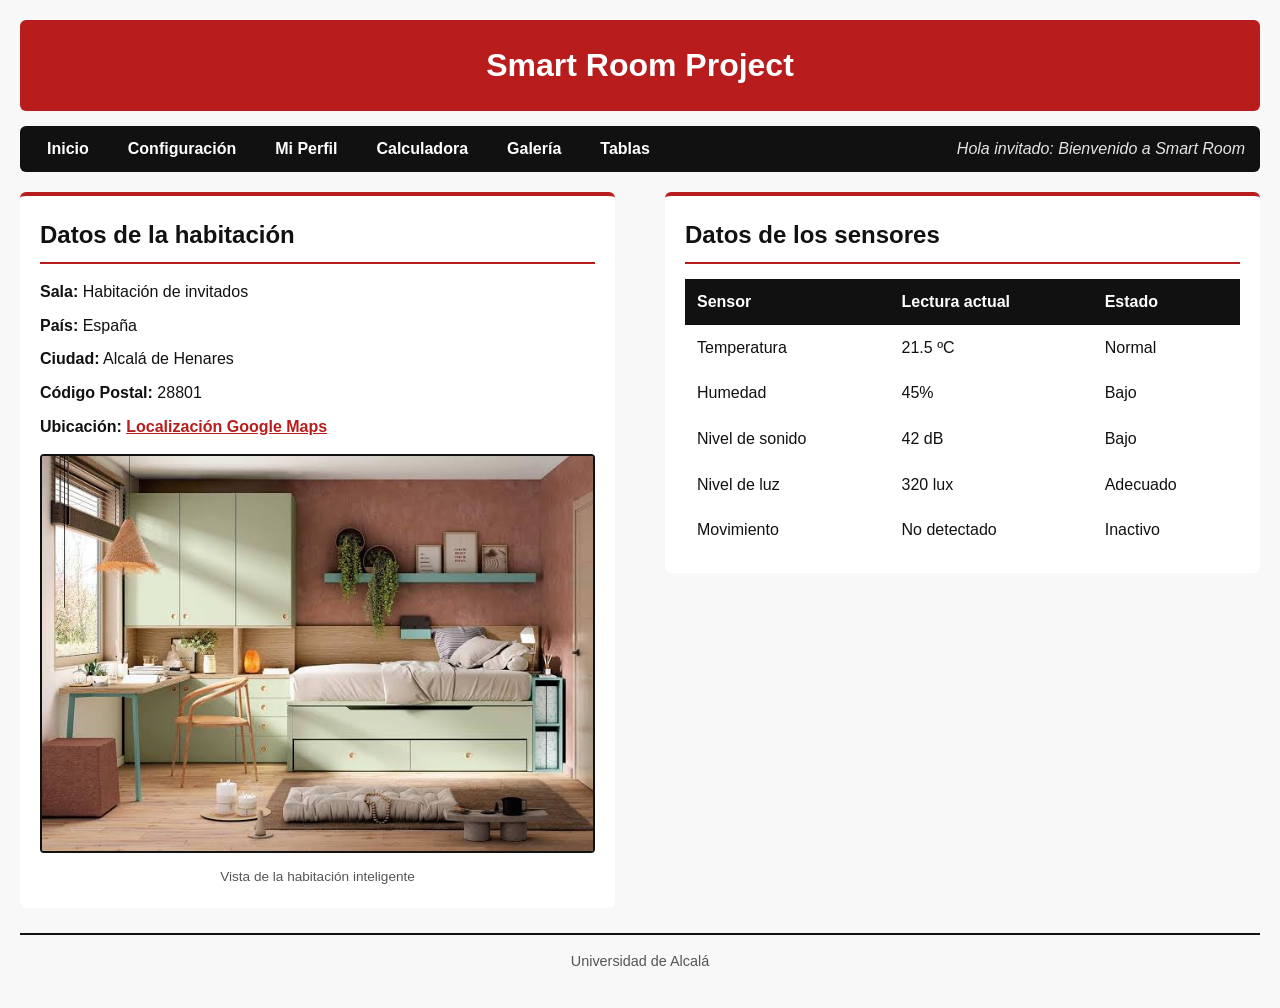
<file: index.html>
<!DOCTYPE html>
<html lang="es"> <!-- Configuramos el idioma de la web para que se use el Español-->
<head>
  <meta charset="UTF-8"> <!--Permite utilizar la codificación UTF-8 para soportar tildes y caracteres especiales -->
  <!--Configuracion de la ventana grafica-->
  <!--Con viewport adaptamos el ancho de la pagina al ancho del dispositivo y despues establecemos el nivel de zoom al 100% por defecto-->
  <meta name="viewport" content="width=device-width, initial-scale=1.0">
  <!--Metadato de descripcion-->
  <!--Proporcionamos un breve resumen del contenido del sitio web-->
  <meta name="description" content="Diseño de una habitacion con sensores">
  <!--Titulo del documento-->
  <title>Smart Room Project</title>
  <!--Enlace a la hoja de estilos externa-->
  <!--Conectamos este archivo HTML con el archivo de estilos CSS de css/iroom.css-->
  <!--Con el ?v=2 evitamos problemas de caché-->
  <link rel="stylesheet" href="css/iroom.css">
</head>

<body>
  <!--Encabezado principal con el estilo h1 -->
  <header>
    <h1>Smart Room Project</h1>
  </header>
  
  <!--Contenedor superior para el menú y la información de bienvenida-->
  <div class="menu-container">
    <!--Definimos atributo aria-label para que se sepa de que menu estamos hablando-->
    <nav aria-label="Menu principal">
      <!--Lista no ordenada-->
      <ul>
        <!--Elementos de la lista con li y enlaces con a-->
        <li><a href="index.html">Inicio</a></li>  <!--Nos llevará directo a la web de index.html-->
        <li><a href="config.html">Configuración</a></li> <!--Nos llevará a la web config.html-->
        <li><a href="minombre.html">Mi Perfil</a></li> <!--Nos llevará a la web minombre.html-->
        <!-- Apartado 4 -->
        <li><a href="calculadora.html">Calculadora</a></li>
        <li><a href="galeria.html">Galería</a></li>
        <li><a href="tablas.html">Tablas</a></li>
      </ul>
    </nav>
    
    <!--Ahora creamos el saludo que se personalizará con el nombre del usuario mediante un script de JavaScript-->
    <!--Con aside representamos el contenido relacionado de forma secundaria con el contenido principal-->
    <!--Indicamos  los motores de búsqueda y a los lectores de pantalla que esta informacion no forma parte del flujo principal-->
    <!--En el caso de que falle esta linea o se elimine, la pagina debe seguir funcionando ya que es un complemento de la web-->
    <aside id="info-aside">
      <!--Creamos un span con aside para poder manipular el contenido con script mas adelante-->
      <!--El script localiza esta parte del codigo, en concreto donde pone invitado, y lo modifica por el nombre del usuario que habra introducido mas adelante-->
      <!--Con span le agregamos el identificador welcome-message para poder acceder a él desde el script-->
      <span id="welcome-message">Hola invitado: Bienvenido a Smart Room</span>
    </aside>
  </div>
  
  <!--Ahora escribiremos la estructura principal de la página-->
  <main>
  <!--Primera seccion para los datos de la habitacion-->
    <!--Creamos una seccion para los datos de la habitacion y le aplicamos la clase room-data para aplicarle el estilo en la hoja de estilos-->
    <section class="room-data">
      <h2>Datos de la habitación</h2> <!--Titulo de la sección-->
      <ul>
        <!--Lista de los datos de la habitación con strong en los apartados importantes-->
        <li><strong>Sala:</strong> Habitación de invitados</li>
        <li><strong>País:</strong> España</li>
        <li><strong>Ciudad:</strong> Alcalá de Henares</li>
        <li><strong>Código Postal:</strong> 28801</li>
        <li>
          <strong>Ubicación:</strong>
          <!--Indicamos que es un enlace con href y con target="_blank" forzamos al navegador a abrirlo en una nueva pestaña-->
          <a href="https://www.google.com/maps/place/Escuela+Polit%C3%A9cnica+Superior+-+UAH/@40.5081172,-3.3756315,14z/data=!4m10!1m2!2m1!1sUniversidad+de+Alcala+-+Summer!3m6!1s0xd424bfad3ecbbc1:0x667509a1add2eac7!8m2!3d40.5130335!4d-3.3487276!15sCh5Vbml2ZXJzaWRhZCBkZSBBbGNhbGEgLSBTdW1tZXJaHiIcdW5pdmVyc2lkYWQgZGUgYWxjYWxhIHN1bW1lcpIBCnVuaXZlcnNpdHmaASRDaGREU1VoTk1HOW5TMFZKUTBGblNVUmxhbG90YmpSQlJSQULgAQD6AQUIpAIQRQ!16s%2Fg%2F11b7q65hkr?entry=ttu&g_ep=EgoyMDI2MDkyMy4wIKXMDSoASAFQAw%3D%3D" target="_blank" rel="noopener noreferrer">
            Localización Google Maps
          </a>
        </li>
      </ul>
      
      <!--Ahora implementamos la imagen de la habitación y texto alternativo adecuado-->
      <figure>
        <!--Lo creamos con figure para indicar que es una imagen con una descripción asociada-->
        <img src="images/room.jpeg" alt="Vista de la habitación Smart Room">
        <!--Le añadimos un figcaption para el pie de foto-->
        <figcaption>Vista de la habitación inteligente</figcaption>
      </figure>
    </section>
    
    <!--Sección de los datos de los sensores-->
    <!--Ahora para los datos de los sensores volvemos a crear una seccion con la clase sensor-data para modificar el estilo en la hoja de estilos-->
    <section class="sensor-data">
      <h2>Datos de los sensores</h2>  <!--Titulo de la sección-->
      <!--Creamos una tabla para mostrar los datos de los sensores en formato de tabla, por lo que los datos se muestran por filas y columnas-->
      <table>
        <!--Con thead agrupamos las filas del encabezado-->
        <thead>
          <!--tr define las filas en horizontal-->
          <tr>
            <!--th define los encabezados de columna, por defecto muestra el texto en negrita y centrado-->
            <!--scope=col se utiliza dentro de las cabeceras th para indicar que es el encabezado de toda la columna que tiene debajo-->
            <th scope="col">Sensor</th>
            <th scope="col">Lectura actual</th>
            <th scope="col">Estado</th>
          </tr>
        </thead>
        <!---->
        <tbody>
          <!--Definimos las filas de la tabla con tr-->
          <tr>
            <!--td sirve para indiar que es un dato de la tabla(table data)-->
            <td>Temperatura</td>  <!--1º fila 1º columna-->
            <td>21.5 ºC</td>      <!--1º fila 2º columna-->
            <td>Normal</td>       <!--1º fila 3º columna-->
          </tr>
          <tr>
            <td>Humedad</td>
            <td>45%</td>
            <td>Bajo</td>
          </tr>
          <tr>
            <td>Nivel de sonido</td>
            <td>42 dB</td>
            <td>Bajo</td>
          </tr>
          <tr>
            <td>Nivel de luz</td>
            <td>320 lux</td>
            <td>Adecuado</td>
          </tr>
          <tr>
            <td>Movimiento</td>
            <td>No detectado</td>
            <td>Inactivo</td>
          </tr>
        </tbody>
      </table>
    </section>
    
  </main>
  
  <!--Pie de pagina-->
  <footer>
    <p>Universidad de Alcalá</p>
  </footer>
  
  <!--Script para recuperar el nombre guardado en LocalStorage-->
  <script>
    //En primer lugar esperamos a que el contenido del DOM (Document Object Model, interfaz de programación del documento) esté completamente cargado
    document.addEventListener('DOMContentLoaded', () => {
      //Leemos el nombre guardado en LocalStorage con la clave fname que es donde se encontrará el nombre del usuario.
      const savedName = localStorage.getItem('fname');
      //Si ya existe un nombre guardado actualizamos el mensaje de bienvenida con el nombre del usuario, en caso contrario se mantendrá el mensaje por defecto.
      if (savedName){
        document.getElementById('welcome-message').textContent = `Hola ${savedName}: Bienvenido a Smart Room`;
      }
    });
  </script>

</body>
</html>
</file>
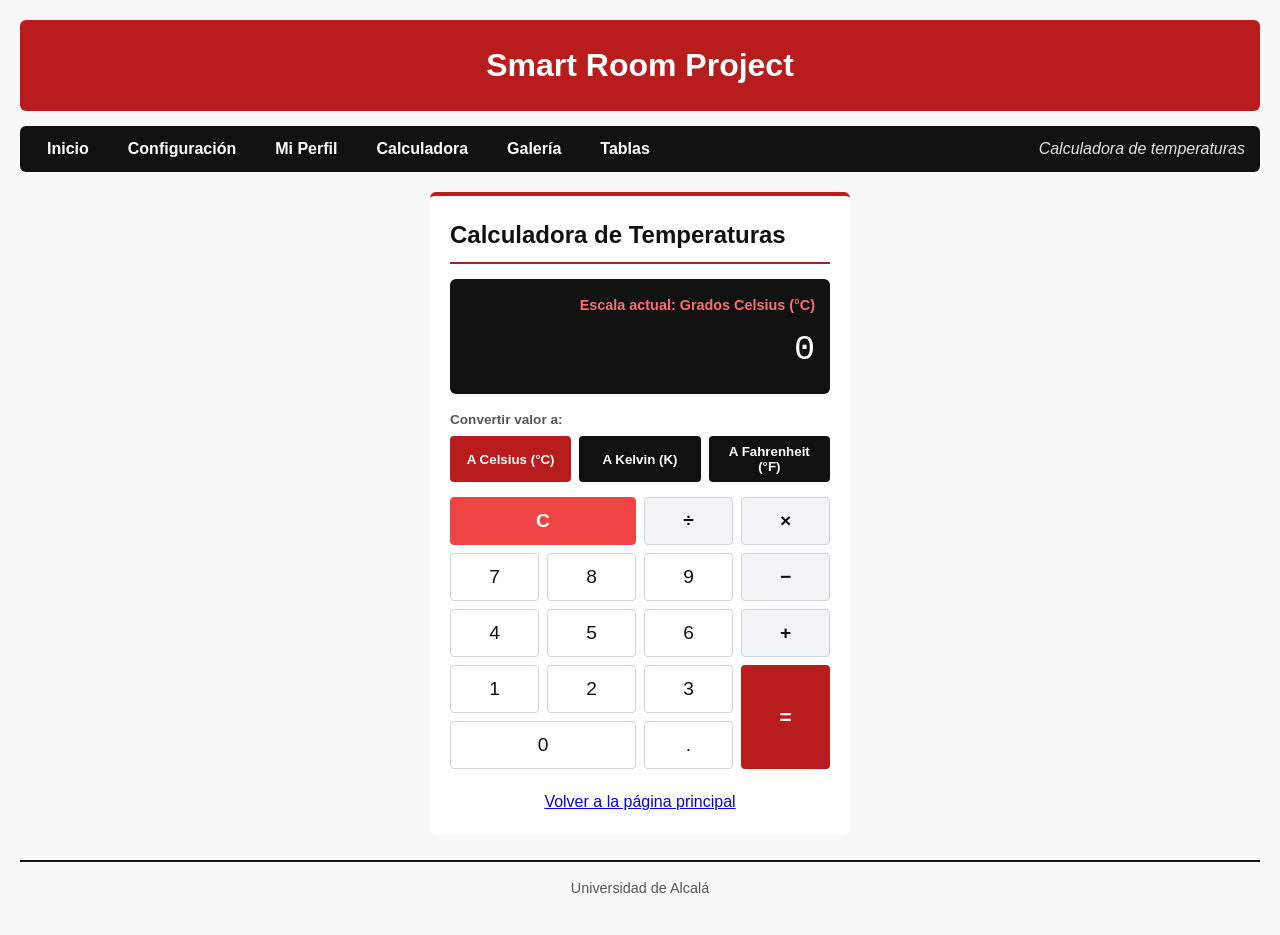
<file: calculadora.html>
<!DOCTYPE html>
<html lang="es">
<head>
  <meta charset="UTF-8">
  <meta name="viewport" content="width=device-width, initial-scale=1.0">
  <meta name="description" content="Calculadora y conversor de temperaturas Smart Room">
  <title>Smart Room Project - Calculadora de Temperaturas</title>
  <link rel="stylesheet" href="css/iroom.css">
</head>
<body>

  <!-- Encabezado -->
  <header>
    <h1>Smart Room Project</h1>
  </header>

  <!-- Menú de navegación -->
  <div class="menu-container">
    <nav aria-label="Menú principal">
      <ul>
        <li><a href="index.html">Inicio</a></li>
        <li><a href="config.html">Configuración</a></li>
        <li><a href="minombre.html">Mi Perfil</a></li>
        <li><a href="calculadora.html">Calculadora</a></li>
        <li><a href="galeria.html">Galería</a></li>
        <li><a href="tablas.html">Tablas</a></li>
      </ul>
    </nav>
    <aside id="info-aside">Calculadora de temperaturas</aside>
  </div>

  <main style="justify-content: ;">
    <!-- Tarjeta de la calculadora usando las clases de iroom.css -->
    <section class="card calc-container">
      <h2>Calculadora de Temperaturas</h2>

      <!-- Visor de la calculadora -->
      <div class="calc-screen">
        <div id="unit-badge" class="calc-unit-badge">
          Escala actual: Grados Celsius (°C)
        </div>
        <div id="calc-display" class="calc-display-digits">0</div>
      </div>

      <!-- Conversor de escalas -->
      <div class="scale-converter-group">
        <label class="scale-label">Convertir valor a:</label>
        <div class="scale-buttons">
          <button type="button" id="btn-to-celsius" class="scale-btn active">A Celsius (°C)</button>
          <button type="button" id="btn-to-kelvin" class="scale-btn">A Kelvin (K)</button>
          <button type="button" id="btn-to-fahrenheit" class="scale-btn">A Fahrenheit (°F)</button>
        </div>
      </div>

      <!-- Botonera -->
      <div class="calc-grid">
        <button type="button" class="calc-btn btn-clear" data-val="C">C</button>
        <button type="button" class="calc-btn btn-op" data-val="/">÷</button>
        <button type="button" class="calc-btn btn-op" data-val="*">×</button>

        <button type="button" class="calc-btn btn-num" data-val="7">7</button>
        <button type="button" class="calc-btn btn-num" data-val="8">8</button>
        <button type="button" class="calc-btn btn-num" data-val="9">9</button>
        <button type="button" class="calc-btn btn-op" data-val="-">−</button>

        <button type="button" class="calc-btn btn-num" data-val="4">4</button>
        <button type="button" class="calc-btn btn-num" data-val="5">5</button>
        <button type="button" class="calc-btn btn-num" data-val="6">6</button>
        <button type="button" class="calc-btn btn-op" data-val="+">+</button>

        <button type="button" class="calc-btn btn-num" data-val="1">1</button>
        <button type="button" class="calc-btn btn-num" data-val="2">2</button>
        <button type="button" class="calc-btn btn-num" data-val="3">3</button>
        <button type="button" class="calc-btn btn-equals" data-val="=">=</button>

        <button type="button" class="calc-btn btn-num btn-zero" data-val="0">0</button>
        <button type="button" class="calc-btn btn-num" data-val=".">.</button>
      </div>

      <p class="back-link-container">
        <a href="index.html">Volver a la página principal</a>
      </p>
    </section>
  </main>

  <footer>
    <p>Universidad de Alcalá</p>
  </footer>

  <!-- Lógica JavaScript -->
  <script>
    // Recuperar usuario de LocalStorage
    const savedName = localStorage.getItem('fname');
    if (savedName) {
      document.getElementById('info-aside').textContent = `Usuario: ${savedName}`;
    }

    // Elementos del visor
    const display = document.getElementById('calc-display');
    const unitBadge = document.getElementById('unit-badge');
    const btnC = document.getElementById('btn-to-celsius');
    const btnK = document.getElementById('btn-to-kelvin');
    const btnF = document.getElementById('btn-to-fahrenheit');

    // Estado interno
    let currentInput = "0";
    let previousInput = null;
    let currentOperation = null;
    let resetOnNextInput = false;
    let currentScale = "C";

    const scaleLabels = {
      C: "Grados Celsius (°C)",
      K: "Kelvin (K)",
      F: "Grados Fahrenheit (°F)"
    };

    function actualizarVisor() {
      display.textContent = currentInput;
      unitBadge.textContent = `Escala actual: ${scaleLabels[currentScale]}`;
    }

    // Botonera de dígitos y operaciones
    const buttons = document.querySelectorAll('.calc-btn');
    buttons.forEach(btn => {
      btn.addEventListener('click', () => {
        const val = btn.getAttribute('data-val');

        if (val === 'C') {
          currentInput = "0";
          previousInput = null;
          currentOperation = null;
          resetOnNextInput = false;
          actualizarVisor();
          return;
        }

        if (['+', '-', '*', '/'].includes(val)) {
          if (currentOperation !== null && !resetOnNextInput) {
            calcularResultado();
          }
          previousInput = parseFloat(currentInput);
          currentOperation = val;
          resetOnNextInput = true;
          return;
        }

        if (val === '=') {
          if (currentOperation !== null && previousInput !== null) {
            calcularResultado();
            currentOperation = null;
            previousInput = null;
            resetOnNextInput = true;
          }
          return;
        }

        if (val === '.') {
          if (resetOnNextInput) {
            currentInput = "0.";
            resetOnNextInput = false;
          } else if (!currentInput.includes('.')) {
            currentInput += '.';
          }
          actualizarVisor();
          return;
        }

        if (resetOnNextInput || currentInput === "0") {
          currentInput = val;
          resetOnNextInput = false;
        } else {
          currentInput += val;
        }
        actualizarVisor();
      });
    });

    function calcularResultado() {
      const prev = previousInput;
      const curr = parseFloat(currentInput);
      let res = 0;

      switch (currentOperation) {
        case '+': res = prev + curr; break;
        case '-': res = prev - curr; break;
        case '*': res = prev * curr; break;
        case '/': res = curr === 0 ? "Error" : prev / curr; break;
        default: return;
      }

      if (res === "Error") {
        currentInput = "Error";
      } else {
        currentInput = parseFloat(res.toFixed(4)).toString();
      }
      actualizarVisor();
    }

    // Conversión de escalas
    function convertirEscala(nuevaEscala) {
      if (currentInput === "Error") return;
      if (currentScale === nuevaEscala) return;

      let temp = parseFloat(currentInput);
      if (isNaN(temp)) return;

      // 1. Convertir la temperatura origen a Celsius
      let tempCelsius;
      if (currentScale === "C") tempCelsius = temp;
      else if (currentScale === "K") tempCelsius = temp - 273.15;
      else if (currentScale === "F") tempCelsius = (temp - 32) * (5 / 9);

      // 2. De Celsius a la escala destino
      let resFinal;
      if (nuevaEscala === "C") resFinal = tempCelsius;
      else if (nuevaEscala === "K") resFinal = tempCelsius + 273.15;
      else if (nuevaEscala === "F") resFinal = (tempCelsius * (9 / 5)) + 32;

      currentScale = nuevaEscala;
      currentInput = parseFloat(resFinal.toFixed(2)).toString();
      actualizarVisor();

      // Actualizar clase activa en los botones
      [btnC, btnK, btnF].forEach(b => b.classList.remove('active'));
      if (nuevaEscala === "C") btnC.classList.add('active');
      if (nuevaEscala === "K") btnK.classList.add('active');
      if (nuevaEscala === "F") btnF.classList.add('active');
    }

    btnC.addEventListener('click', () => convertirEscala("C"));
    btnK.addEventListener('click', () => convertirEscala("K"));
    btnF.addEventListener('click', () => convertirEscala("F"));
  </script>

</body>
</html>
</file>
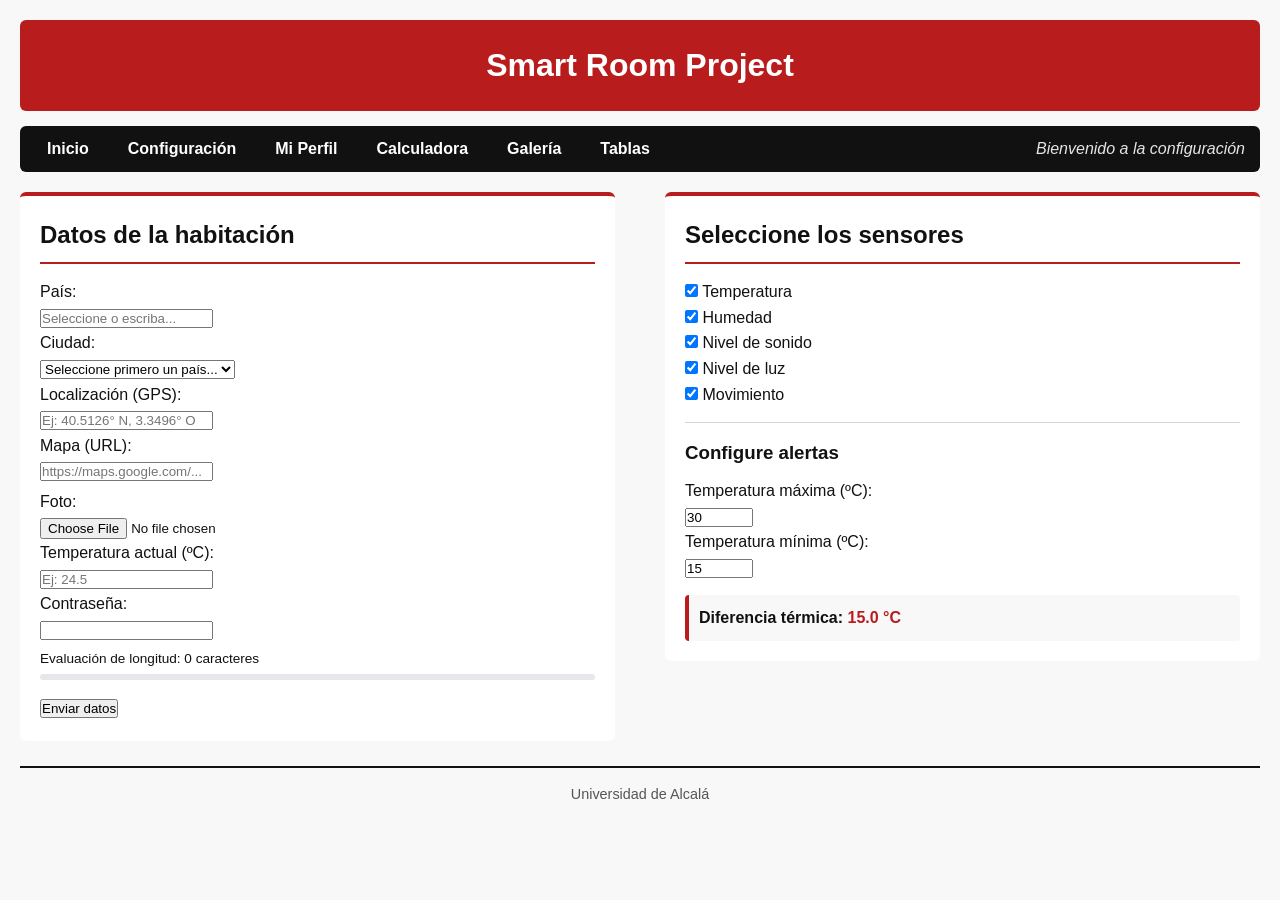
<file: config.html>
<!DOCTYPE html>
<html lang="es">
<head>
  <!--Permitir caracteres especiales-->
  <meta charset="UTF-8">
  <!--viewport para ancho de pantalla de los dispositivos y ajustar el zoom por defecto al 100%-->
  <meta name="viewport" content="width=device-width, initial-scale=1.0">
  <!--Metadato de la descripción de la página-->
  <meta name="description" content="Configuración de la habitación y sensores Smart Room">
  <!--Título de la página-->
  <title>Smart Room Project - Configuración</title>
  <!--Enlazamos con la hoja de estilos-->
  <link rel="stylesheet" href="css/iroom.css">

  <script src="https://code.jquery.com/jquery-3.7.1.min.js"></script>
</head>

<body>
  <!-- Encabezado principal -->
  <header>
    <h1>Smart Room Project</h1>
  </header>

  <!--Menú de navegación y saludo de usuario con la clase menu-container para reconocerlo en la hoja de estilos-->
  <div class="menu-container">
    <!--Ayudamos al usuario a navegar por la página y a reconocer el menu de navegacion-->
    <nav aria-label="Menu principal">
      <ul>
        <li><a href="index.html">Inicio</a></li>
        <li><a href="config.html">Configuración</a></li>
        <li><a href="minombre.html">Mi Perfil</a></li>
        <li><a href="calculadora.html">Calculadora</a></li>
        <li><a href="galeria.html">Galería</a></li>
        <li><a href="tablas.html">Tablas</a></li>
      </ul>
    </nav>
    <!--Complemento para información adicional-->
    <aside id="info-aside">Bienvenido a la configuración</aside>
  </div>
  
  <main>
    <!--Con form creamos un formulario con el cual pediremos datos al usuario y los enviará de forma local al navegador mediante el script-->
    <!--action sirve para especificar la URL a la que se enviarán los datos del formulario-->
    <!--method sirve para especificar el metodo de peticion de los datos, POST o GET, post datos sensibles-->
    <!--id sirve para identificar el formulario y poder referenciarlo en el script-->
    <!--style sirve para aplicar estilos al formulario-->
    <form action="datos.js" method="POST" id="config-form" style="width: 100%;" novalidate>
      <!--Creamos el contenedor del formulario-->
      <div class="form-container">
        
        <!--Columna izquierda: Datos de la habitación-->
        <!--Creamos un fieldset para agrupar los elementos del formulario-->
        <fieldset class="card">
          <!--Legend para el encabezado de los elementos del formulario-->
          <h2>Datos de la habitación</h2>
          
          <!--p lo usamos para definir un parrafo de texto-->
          <!--En este caso es el parrafo para introducir el país-->
          <p>
            <!--label sirve para atribuir un nombre a un elemento del formulario-->
            <!--En este caso le atribuimos country al parametro pais para reconocerlo mas tarde-->
            <label for="country">País:</label><br>  <!--br es para hacer un salto de línea-->
            <!--input lo usamos para crear un campo de entrada-->
            <!--type especifica el tipo de campo de entrada, en este caso de texto-->
            <!--id sirve para asociar el label con el input-->
            <!--name sirve para definir el identificador con el que viajará el dato en la petición HTTP-->
            <!--list sirve para asociar el input con el datalist-->
            <!--placeholder sirve para las sugerencias de entrada-->
            <!--required hace obligatorio que se rellene el campo antes de enviar el formulario-->
            <input type="text" id="country" name="country" list="country-list" placeholder="Seleccione o escriba..." required>
            <!--Creamos el datalist que pide la practica, sirve para crear una lista de opciones predefinidas-->
            <!--Debe llevar el identificador que hemos introducido en el input-->
            <datalist id="country-list">
              <!--Definimos las posibles opciones-->
              <option value="España">
              <option value="Francia">             
              <option value="Portugal">            
              <option value="Italia">
              <option value="Alemania">
            </datalist>
          </p>
          
          <p>
            <label for="city">Ciudad:</label><br>
            <select id="city" name="city" required>
              <option value="">Seleccione primero un país...</option>
            </select>
          </p>
          
          <p>
            <label for="gps">Localización (GPS):</label><br>
            <input type="text" id="gps" name="gps" placeholder="Ej: 40.5126° N, 3.3496° O" required>
          </p>
          
          <!--En este caso, el type es una url por lo que solo acepta URLs válidas-->
          <p>
            <label for="map-url">Mapa (URL):</label><br>
            <input type="url" id="map-url" name="map_url" placeholder="https://maps.google.com/..." required>
            <!--Creamos un contenedor dinamico para probar el enlace generado en una pestaña nueva-->
            <small style="display: block; margin-top: 5px;">
              <a id="gps-preview-link" href="#" target="_blank" rel="noopener noreferrer" style="color: #b91c1c; display: none; font-weight: bold; text-decoration: underline;">
                Ver ubicación en Google Maps
              </a>
            </small>
          </p>
          <!--En este caso, el type es un archivo por lo que solo acepta archivos de imagen-->
          <p>
            <label for="photo">Foto:</label><br>
            <input type="file" id="photo" name="photo" accept="image/*" required>
          </p>

          <!----PRACTICA2 2----->

          <!--Parrafo para el nuevo campo de temperatura actual-->
          <p>
            <!--Etiqueta vinculada al identificador del campo de temperatura actual-->
            <label for="current-temp">Temperatura actual (ºC):</label><br>
            <!--Campo de entrada numerico con pasos decimales y marcado como obligatorio-->
            <input type="number" id="current-temp" name="current_temp" step="0.1" placeholder="Ej: 24.5" required>
          </p>
          
          <!--Parrafo para la contraseña con el indicador de longitud-->
          <p>
            <!--Etiqueta vinculada al campo de contraseña-->
            <label for="password">Contraseña:</label><br>
            <!--Campo de entrada protegido por ser una contraseña-->
            <input type="password" id="password" name="password" required>
          </p>

          <!--Contenedor general para el indicador de la contraseña-->
          <div class="password-indicator-container">
            <!--Añadimos el texto orientativo que indica la longitud actual y su evaluacion-->
            <span id="pwd-feedback-text">Evaluación de longitud: 0 caracteres</span>
            <!--Contenedor que sirve de base gris para la barra de progreso-->
            <div class="password-meter-bar">
              <!--Barra interna coloreada cuyo ancho y color varian segun el script-->
              <div id="pwd-meter-fill" class="password-meter-progress"></div>
            </div>
          </div>
          
          
          <!--Por ultimo creamos el botón de envío del formulario-->
          <p style="margin-top: 15px;">
            <button type="submit" id="btn-submit">Enviar datos</button>
          </p>
        </fieldset>
        
        <!--Columna derecha: Sensores y alertas-->
        <!--Al igual que antes, creamos un fieldset para organizar los elementos, en este caso de los sensores y alertas-->
        <fieldset class="card">
          <h2>Seleccione los sensores</h2>
          
          <!--Creamos un checkbox para cada sensor de forma que el usuario pueda seleccionar los que le interesen-->
          <p>
            <!--Cuando usamos checkbox, debemos asginar el mismo name a todos para agrupar las elecciones en un solo array-->
            <!--Checked sirve para marcar el checkbox por defecto-->
            <!--En este caso, el value es el valor que se enviará al servidor cuando el checkbox esté marcado-->
            <input type="checkbox" id="sensor-temp" name="sensors" value="temperatura" checked>
            <label for="sensor-temp">Temperatura</label>
          </p>
          <p>
            <input type="checkbox" id="sensor-hum" name="sensors" value="humedad" checked>
            <label for="sensor-hum">Humedad</label>
          </p>
          <p>
            <input type="checkbox" id="sensor-sound" name="sensors" value="sonido" checked>
            <label for="sensor-sound">Nivel de sonido</label>
          </p>
          <p>
            <input type="checkbox" id="sensor-light" name="sensors" value="luz" checked>
            <label for="sensor-light">Nivel de luz</label>
          </p>
          <p>
            <input type="checkbox" id="sensor-mov" name="sensors" value="movimiento" checked>
            <label for="sensor-mov">Movimiento</label>
          </p>
          
          <!--hr sirve para respresentar visualmente una línea horizontal-->
          <!--La línea la he configurado para separar los checkox de las alertas, simplemente es por estética-->
          <hr style="margin: 15px 0; border: 0; border-top: 1px solid #d1d5db;">
          
          <!--Introducimos el titulo de las alertas que en este caso no creamos un legend porque queda mejor de esta manera, pura estetica-->
          <!--Ademas no se permite mas de un legend por fieldset-->
          <h3 style="color: #111111; margin-bottom: 10px;">Configure alertas</h3>
          
          <!--Para este input usamos un input de tipo number que ademas permite especificar un valor predeterminado, un valor mínimo, máximo y el paso a paso-->
          <!--Lo he configurado para que vaya de 0.5 en 0.5-->
          <p>
            <label for="temp-max">Temperatura máxima (ºC):</label><br>
            <input type="number" id="temp-max" name="temp_max" min="-20" max="45" step="0.5" value="30">
          </p>
          <!--Hacemos lo mismo para la temperatura mínima-->
          <p>
            <label for="temp-min">Temperatura mínima (ºC):</label><br>
            <input type="number" id="temp-min" name="temp_min" min="-20" max="45" step="0.5" value="15">
          </p>

          <!--Ahora cremaos un contenedor para mostrar la diferencia térmica-->
          <!--Esta diferencia se calcula con un script JavaScript-->
          <!--El contendor será una especie de caja de un color diferente al fondo para que se diferencie la cual tendrá un borde en la derecha roja y el resultado tambien saldrá en rojo-->
          <!--Todo esto es estético-->
          <div style="margin-top: 15px; 
            padding: 10px; 
            background-color: #f8f8f8; 
            border-radius: 4px; 
            border-left: 4px solid #b91c1c;">

            <strong>Diferencia térmica: </strong>
            <!--Creamos el elemento span para mostrar el resultado y poder manipularlo con JavaScript gracias al id-->
            <output id="temp-diff" for ="temp-max temp-min"
              style="font-weight: bold; 
              color: #b91c1c;">
              15.0 °C
            </output>
          </div>
        </fieldset>

      </div>
    </form>
  </main>
  
  <footer>
    <p>Universidad de Alcalá</p>
  </footer>

  <!-----PRACTICA 2 ----->
  <!--Contenedor prncipal para oscurecer la pantalla de fondo cuando hay una ventana modal-->
  <div id="custom-modal" class="modal-overlay" style="display: none";>
    <!--Cuadro blanco del dialogo centrado-->
    <div class="modal-box">
      <h3 id="modal-title">Aviso</h3>
      <!--Parrafo donde el script insertará los mensajes de validacion-->
      <p id="modal-message"></p>
      <!--Boton para cerrar la ventana modal y continuar-->
      <button type="button" id="modal-accept-btn">Aceptar</button>
    </div>
  </div>

  <script>
    //El primer lugar, recuperamos y mostraros el nombre guardado en localStorage para personalizar la experiencia del usuario
    const savedName = localStorage.getItem('fname');
    if (savedName) {
      document.getElementById('info-aside').textContent = `Usuario: ${savedName}`;
    }

    //En segundo lugar tenemos que recuperar los elementos del DOM para poder manipularlos con JavaScript
    const tempMax = document.getElementById('temp-max');
    const tempMin = document.getElementById('temp-min');
    const tempDiff = document.getElementById('temp-diff');
    
    //Ahora creamos la función que calculará la diferencia térmica y la mostrará en el contenedor correspondiente
    function actualizarDiferencia() {
      //Definimos max y min con float por los decimales y parseFloat para convertir el valor del input a número
      const max = parseFloat(tempMax.value);
      const min = parseFloat(tempMin.value);
      
      //En el caso de que el usuario introduzca un valor no numerico mostramos un mensaje de error en vez de el resultado, ademas lo hacemos en rojo para que se vea mejor
      if (isNaN(max) || isNaN(min)) {
        tempDiff.textContent = "Introduzca valores válidos";
        tempDiff.style.color = "#b91c1c";
        return;
      }
      
      //Si la temperatura máxima es menor que la mínima, mostramos un mensaje de error y no calculamos la diferencia
      if (max < min) {
        tempMax.setCustomValidity("La temperatura máxima debe ser mayor o igual que la mínima");
        tempDiff.textContent = "Error: Máxima inferior a mínima";
        tempDiff.style.color = "#b91c1c";
      } 
      //En el caso de que todo este correcto, calulamos la diferencia y la mostramos
      else {
        tempMax.setCustomValidity("");
        const diff = (max - min).toFixed(1);
        tempDiff.textContent = `${diff} °C`;
      }
    }
    
    //Por ultimo añadimos los event listener a los inputs de la temperatura máxima y mínima para que cada vez que el usuario cambie el valor se actualice la diferencia en tiempo real
    tempMax.addEventListener('input', actualizarDiferencia);
    tempMin.addEventListener('input', actualizarDiferencia);

    //----PRACTICA 2----
    //Lo primero es definir los elementos que vamos a usar en las funciones

    //Lista oficial de los paises permitidos como entrada del usuario
    const validCountries = ["España", "Francia", "Portugal", "Italia", "Alemania"];

    //Contenedor general oscuro de la ventana modal
    const modal = document.getElementById('custom-modal');

    //Elemento h3 del titulo de la ventana modal
    const modalTitle = document.getElementById('modal-title');

    //Parrafo donde se escriben los mensajes de la ventana modal
    const modalMessage = document.getElementById('modal-message');

    //Boton de aceptar de la ventana modal
    const modalAcceptBtn = document.getElementById('modal-accept-btn');

    //Variable para almacenar una accion opcional a ejecutar cuando el usuario pulsa aceptar
    let modalCallback = null;

    //Funcion para desplegar la ventana modal cuado se necesite
    function mostrarModal(titulo, mensaje, onAccept = null){
      //Asignamos el texto  del titulo recibido por parametro
      modalTitle.textContent = titulo;
      //Asignamos el mensaje de errores recibidos por parametro
      modalMessage.textContent = mensaje;
      //Guardamos la funcion callback si se necesita realizar una accion al aceptar
      modalCallback = onAccept;
      //Mostramos la ventana modal aplicando flexbox para centrarla
      modal.style.display = 'flex';
    }

    //Creamos un escuchador apuntando al boton de aceptar dentro de la ventana modal
    if (modalAcceptBtn) {
      modalAcceptBtn.addEventListener('click', () => {
        modal.style.display = 'none';
        if (typeof modalCallback === 'function') {
          const action = modalCallback;
          modalCallback = null;
          action();
        }
      });
    }
    
    //Cuando el usuario pulsa el boton, ocultamos la ventana modal
    modal.style.display = 'none';
    //Verificamos si se habia programado una accion al aceptar
    if (typeof modalCallback === 'function') {
      //Almacenamos temporalmente la accion a ejecutar
      const action = modalCallback;
      //Limpiamos la variable para futuras llamadas
      modalCallback = null;
      //Ejecutamos la accion
      action();
    }

    //Ahora vamos a diseñar el indicador orientativo de la longitud de la contraseña
    //Primero obtenemos la referencia del campo de entrada de la contraseña
    const pwdInput = document.getElementById('password');

    //Obtenemos el texto informativo donde se muestra la longitud
    const pwdText = document.getElementById('pwd-feedback-text');

    //Obtenemos la barra interna de color
    const pwdFill = document.getElementById('pwd-meter-fill');

    //Creamos un escuchador en el evento input para actualizar el medidor en tiempo real segun el usuario va tecleando
    pwdInput.addEventListener('input', () => {
      //Calculamos la cantidad de caracteres introducidos en ese movimiento
      const len = pwdInput.value.length;
      //Variable en el que guardamos el estado en el que se encuentra el usuario
      let estado = "";
      //Color por defecto en rojo
      let color = "#ef4444";
      //Ancho por defecto de la barra al inicio
      let ancho = "0%";
      
      //Ahora realizamos las comprobaciones para poder cambiar el estado y el texto que indica en que punto se encuentra el usuario
      //Comprobamos si el campo esta completamente vacio
      if (len === 0){
        ancho = "0%"; //Barra de longitud al 0%
        estado = "0 caracteres"; //Texto o estado
      }
      else if (len < 6){
        ancho = "30%"; //Menos de 6 caracteres = longitud baja
        color = "#ef4444" //Color rojo para advertir
        estado = "Demasiado débil (<6 caracteres)"; //Texto o estado
      }
      else if (len < 9){
        ancho = "65%"; //Entre 6 y 8 caracteres = logitud mediante
        color = "#f59e0b" //Color naranja para advertir de que aun no es valida
        estado = "Débil (<9 caracteres)";
      }
      else{
        ancho = "100%"; //9 caracteres o mas = longitud permitida
        color = "#10b981" //Color verde para indicar que ya es valida
        estado = "Adecuada (>9 caracteres)";
      }

      //Aplicamos el nuevo ancho de la barra de color
      pwdFill.style.width = ancho;
      //Aplicamos el nuevo color de la barra
      pwdFill.style.backgroundColor = color;
      //Actualizamos el mensaje indicando el estado de la comprobaciones
      pwdText.textContent = `Comprobación de longitud: ${len} (${estado})`;
    });

      //Ahora pasamos a la validacion del formulario y el control de errores y advertencias
      //Primero obtenemos las referencia del formulario
      const formConfig = document.getElementById('config-form');

      //Interceptamos el evento de envío del formulario
      formConfig.addEventListener('submit', (e) => {
        //Detenemos el envío automático del navegador para realizar la comprobación manual
        e.preventDefault();

        //Creamos un array donde acumularemos los textos de los errores bloqueantes
        const errores = [];
        //Variable para guardar el mensaje de advertencia térmica si ocurre
        let advertenciaTemp = null;
        
        //---Comprobacion: Campo Country---

        //Obtenemos la referencia al campo país
        const countryInput = document.getElementById('country');
        //Eliminamos espacios a los extremos y convertimos a minúsculas para comparar
        const countryVal = countryInput.value.trim().toLowerCase();

       //Comprobamos si el campo ha quedado vacío
        if (!countryVal) {
          //Añadimos el error correspondiente al array
          errores.push("Error: El campo país no puede estar vacío.");
        } 
        //Comprobamos que, como no esta vacio, coincide con los permitidos
        else{
          const coincide = validCountries.some(pais => pais.toLowerCase() === countryVal);
          // Si no se encuentra en la lista, agregamos el error de país erróneo
          if (!coincide) {
            errores.push("Error: El país debe ser uno de los países admitidos.");
          }
        }
        
        //---Comprobacion de la contraseña---

        if (pwdInput.value.length < 9){
          errores.push("Error: La contraseña debe tener al menos 9 caracteres");
        }
        
        //---Comprobacion de la temperatura actual---

        //Obtenemos la referencia al campo de temperatura actual
        const curTempInput = document.getElementById('current-temp');
        //Convertimos el valor introducido a formato numérico con decimales
        const curTempVal = parseFloat(curTempInput.value);

       //Comprobamos si el campo está vacío o no es un número válido
       if (curTempInput.value.trim() === "" || isNaN(curTempVal)) {
          errores.push("Error: Debe introducir una temperatura actual numérica válida.");
       } 
       else if (curTempVal < 22 || curTempVal > 26) {
         //Si el valor numérico queda fuera del rango [22, 26], generamos advertencia no bloqueante
         advertenciaTemp = `Aviso: La temperatura actual (${curTempVal} °C) está fuera del intervalo inclusivo de 22 a 26 °C.`;
       }

       // --- Gestión de resultados en una ÚNICA ventana modal ---
        //Verificamos si existen errores bloqueantes acumulados
        if (errores.length > 0) {
          //Mostramos todos los errores juntos separados por un salto de línea en una única ventana
          mostrarModal("Datos incorrectos", errores.join("\n"));
          //Detenemos la ejecución sin enviar los datos
          return;
        }

       //Si no hay errores pero existe advertencia de temperatura fuera de rango
        if (advertenciaTemp) {
          //Mostramos la advertencia pero permitimos continuar tras aceptar
          mostrarModal("Advertencia", `${advertenciaTemp}\n\nEsta advertencia no impedirá registrar la lectura.`, () => {
            //Acción al pulsar Aceptar: enviamos el formulario
            formConfig.submit();
          });
        } 
        
        else {
          //Caso de éxito total sin errores ni advertencias
          mostrarModal("Registro correcto", "Todos los campos son válidos. Procesando datos...", () => {
            //Enviamos el formulario
            formConfig.submit();
          });
        }
     });
    
    //-----Practica 2.2-----
    //Creamos la funcion que recibe la cadena de coordenadas y lo devuelve en formato decimales
    function procesarCoordenadasGPS(cadenaTexto){
      //Eliminamos espacios sobrantes al inicio y al final
      const entrada = cadenaTexto.trim();

      //Comprobamos si el campo esta vacío
      if (!entrada) return null;

      //Caso 1: Formato en grados decimales (Ej: 40.5, -3.3 o 40.5 -3.3)
      //Separamos por coma o por espacios 
      const partesDecimales = entrada.split(/[,\s]+/).map(v => parseFloat(v));
      //Comprobamos que los datos introducidos son correctos
      if (partesDecimales.length === 2 && !isNaN(partesDecimales[0]) && !isNaN(partesDecimales[1])){
        //Guardamos los datos en las variables
        const lat = partesDecimales[0];
        const lon = partesDecimales[1];
        
        //Validamos los rangos geograficos reales que van de -90 a 90 para latitud y -180 a 180 para longitud
        if (lat >= -90 && lat <= 90 && lon >= -180 && lon <= 180) {
          //Devolvemos lat y lon
          return {latitud: lat, longitud: lon};
        }
      }

      //Caso 2: Formato Grados, Minutos y Segundos (EJ: N 40º 30' 45.00", O 3º 20' 54.00")
      //Expresion para detectar Hemisferio (opcional), Grados, Minutos y Segundos
      const patronGMS = /([NSEOWnseow]?)\s*(\d+(?:\.\d+)?)[°º\s]+(\d+(?:\.\d+)?)(?:['′\s]+)?(\d+(?:\.\d+)?)?(?:["″\s]*)?\s*([NSEOWnseow]?)/g;
  
      const coincidencias = [...entrada.matchAll(patronGMS)];
      //Ahora debemos encontrar exactamente las dos componentes latitud y longitud
      if (coincidencias.length >= 2){
        //Funcion para convertir cada bloque GMS en decimales
        function gmsADecimal(bloque){
          const hemisferio = (bloque[1] || bloque[5] || '').toUpperCase();
          const grados = parseFloat(bloque[2]) || 0;
          const minutos = parseFloat(bloque[3]) || 0;
          const segundos = parseFloat(bloque[4]) || 0;

          //Realizamos la conversion matematica
          let decimal = grados + (minutos/60) + (segundos/3600)

          //Si el hemisferio es Sur u Oeste, el valor debe ser negativo
          if (hemisferio === 'S' || hemisferio === 'O' || hemisferio === 'W'){
            decimal = -decimal;
          }
          return decimal;
        }

        const latDecimal = gmsADecimal(coincidencias[0]);
        const lonDecimal = gmsADecimal(coincidencias[1]);

        //Redondeamos a 5 decimales de precision
        return{
          latitud: parseFloat(latDecimal.toFixed(5)),
          longitud: parseFloat(lonDecimal.toFixed(5))
        };
      }
      //Si no encaja en nada null
      return null;
    }
    
    //Añadimos un escuchador de eventos que calcula la URL automaticamente al cambiar las coordenadas
    const gpsInput = document.getElementById('gps');
    const mapUrlInput = document.getElementById('map-url');
    const gpsPreviewLink = document.getElementById('gps-preview-link');

    function actualizarEnlaceGoogleMaps(){
      //Guardamos las coordenadas convertidas previamente gracias a procesarCoordenadasGPS
      const coordenadas = procesarCoordenadasGPS(gpsInput.value);

      if (coordenadas){
        //Necesitamos que tenga el formato https://maps.google.com/maps?q=+latitud,+longitud
        const latStr = coordenadas.latitud >= 0 ? `+${coordenadas.latitud}` : `${coordenadas.latitud}`;
        const lonStr = coordenadas.longitud >= 0 ? `+${coordenadas.longitud}` : `${coordenadas.longitud}`;
        const urlMaps = `https://maps.google.com/maps?q=${latStr},${lonStr}`;

        //Asignamos el enlace generado al campo de URL del formulario
        mapUrlInput.value = urlMaps

        //Mostramos el enlace directo para que el usuario pueda probarlo
        gpsPreviewLink.href = urlMaps
        gpsPreviewLink.textContent = `Abrir en google Maps (${latStr}, ${lonStr})`;
        gpsPreviewLink.style.display = 'inline-block';
      }
      else{
        //Si las coordenadas estan vacias o son erroneas, ocultamos el enlace directo
        gpsPreviewLink.style.display = 'none';
      }
    }

    //Escuchamos al teclear y al salir del campo
    gpsInput.addEventListener('input', actualizarEnlaceGoogleMaps);
    gpsInput.addEventListener('change', actualizarEnlaceGoogleMaps);

    // --Practica 3: Apartado 2.1--
    
    // Escuchamos el evento 'change' del campo País
    document.getElementById('country').addEventListener('change', function(){
      // Obtenemos el país descrito y lo pasamos a minusculas
      const paisSeleccionado = this.value.trim().toLowerCase();
      const citySelect = document.getElementById('city');

      let nombreArchivo = '';

      // Asignamos el archivo de texto correspondiente segun el pais
      if (paisSeleccionado === 'españa') {
        nombreArchivo = 'datos/espana.txt';
      }
      else if (paisSeleccionado === 'francia') {
        nombreArchivo = 'datos/francia.txt';
      }
      else if (paisSeleccionado === 'italia') {
        nombreArchivo = 'datos/italia.txt';
      }
      else{
      // Si es Alemania o Portugal (que no estan previamente configurados)
        citySelect.innerHTML = '<option value="">Sin ciudades configuradas</option>';
        return;
      }

      // Si tenemos un archivo asignado, hacemos la petición AJAX con jQuery
      $.ajax({
        url: nombreArchivo,
        type: 'GET',
        dataType: 'text', //Esperamos texto paisSeleccionado
        success: function(datos){
          //Si el arhicvo se lee correctamente, dividimos el texto por saltos de línea
          const ciudades = datos.split('\n')

          //Preparamos la primera opcion por defecto
          let opcionesHTML = '<option value="">Seleccione ciudad...</option>';

          //Recorremos cada ciudad leída y creamos una etiqueta <option>
          ciudades.forEach(function(ciudad) {
            //Verificamos que la linea no esté en blanco
            if (ciudad.trim() !=='') {
              opcionesHTML += `<option value="${ciudad.trim()}">${ciudad.trim()}</option>`;
            }
          });

          //Inyectamos las opciones generadas en el desplegable de ciudad
          citySelect.innerHTML = opcionesHTML;
        },
        error: function(){
          //Si el servidor falla o no encuentra el txt, mostramos un error
          citySelect.innerHTML = '<option value="">Error al cargar ciudades</option>'
        }
      });
    });

  </script>

</body>
</html>
</file>
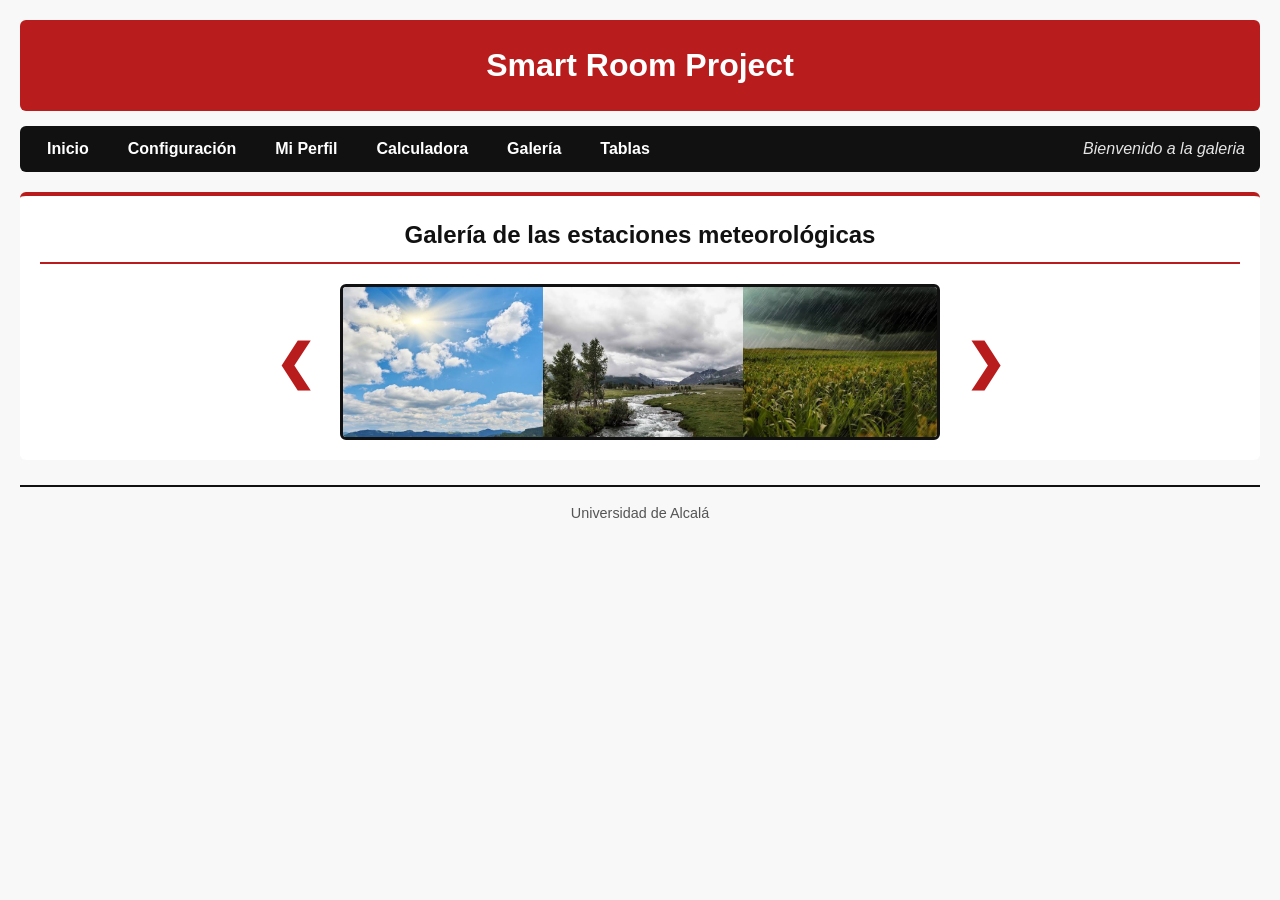
<file: galeria.html>
<!DOCTYPE html>
<html lang="es">
<head>
  <!--Permitir caracteres especiales-->
  <meta charset="UTF-8">
  <!--viewport para ancho de pantalla de los dispositivos y ajustar el zoom por defecto al 100%-->
  <meta name="viewport" content="width=device-width, initial-scale=1.0">
  <!--Metadato de la descripción de la página-->
  <meta name="description" content="Galería de imagenes - Smart Room">
  <!--Título de la página-->
  <title>Smart Room Project - Galería</title>
  <!--Enlazamos con la hoja de estilos-->
  <link rel="stylesheet" href="css/iroom.css">

  <!-- Cargamos la librería jQuery desde internet para poder usar sus funciones -->
   <script src="https://code.jquery.com/jquery-3.7.1.min.js"></script>
</head>

<body>
    <header>
        <h1>Smart Room Project</h1>
    </header>

    <!--Menú de navegación y saludo de usuario con la clase menu-container para reconocerlo en la hoja de estilos-->
    <div class="menu-container">
        <!--Ayudamos al usuario a navegar por la página y a reconocer el menu de navegacion-->
        <nav aria-label="Menu principal">
        <ul>
            <li><a href="index.html">Inicio</a></li>
            <li><a href="config.html">Configuración</a></li>
            <li><a href="minombre.html">Mi Perfil</a></li>
            <li><a href="calculadora.html">Calculadora</a></li>
            <li><a href="galeria.html">Galería</a></li>
            <li><a href="tablas.html">Tablas</a></li>
        </ul>
        </nav>
        <!--Complemento para información adicional-->
        <aside id="info-aside">Bienvenido a la galeria</aside>
    </div>

    <main style="justify-content: center;">
        <section class="card" style="width: 100%; text-align: center;">
            <h2>Galería de las estaciones meteorológicas</h2>

            <!-- Estructura HTML de la galería -->
             <div class="gallery-wrapper">
                <!-- Boton izquierda -->
                <button type="button" class="nav-btn" id="btn-prev">&#10094;</button>

                <!-- Ventana visible -->
                <div class="gallery-viewport">
                    <!-- Tira de imagenes -->
                    <div class="gallery-track" id="track">
                        <img src="images/soleado.jpg" alt="Estacion 1: soleado" data-title="Tiempo soleado">
                        <img src="images/nublado.jpg" alt="Estacion 2: nublado" data-title="Tiempo nublado">
                        <img src="images/lluvia.jpg" alt="Estacion 3: lluvia" data-title="Tiempo lluvia">
                        <img src="images/nieve.jpg" alt="Estacion 4: nieve" data-title="Tiempo nieve">
                        <img src="images/electrica.jpg" alt="Estacion 5: electrica" data-title="Tiempo tormenta electrica">
                        <img src="images/viento.jpg" alt="Estacion 6: viento" data-title="Tiempo viento">
                    </div>
                </div>

                <!-- Boton derecha -->
                <button type="button" class="nav-btn" id="btn-next">&#10095;</button>
             </div>
            
             <!-- Div vacio para la caja flotante de informacion -->
            <div id="info-box"></div>
        </section>
    </main>

    <footer>
        <p>Universidad de Alcalá</p>
    </footer>

    <!-- SCRIPT DE JQUERY (Manejo del carrusel y caja flotante) -->
    <script>
        $(document).ready(function(){
            let posicionActual = 0;
            const anchoImagen = 200;
            const fotosVisibles = 3;
            const totalFotos = $('#track img').length;
            const posicionMaxima = (totalFotos - fotosVisibles) * anchoImagen;

            $('#btn-next').click(function(){
                if (posicionActual < posicionMaxima){
                    posicionActual += anchoImagen;
                    $('#track').css('transform', `translateX(-${posicionActual}px)`);
                }
            });

            $('#btn-prev').click(function() {
                if (posicionActual > 0) {
                posicionActual -= anchoImagen; 
                $('#track').css('transform', `translateX(-${posicionActual}px)`);
                }
            });

            // --- 2. LÓGICA DE LA CAJA FLOTANTE (HOVER) ---
            $('#track img').mouseenter(function() {
                const titulo = $(this).attr('data-title');
                $('#info-box').text(titulo).show();
            });

            $('#track img').mousemove(function(evento) {
                // Hacemos que la caja siga al ratón, sumando píxeles para que no quede justo debajo de la flecha
                $('#info-box').css({
                    top: evento.pageY + 15 + 'px',
                    left: evento.pageX + 15 + 'px'
                });
            });

            $('#track img').mouseleave(function() {
                $('#info-box').hide();
            });
        });
    </script>
</body>
</html>
</file>
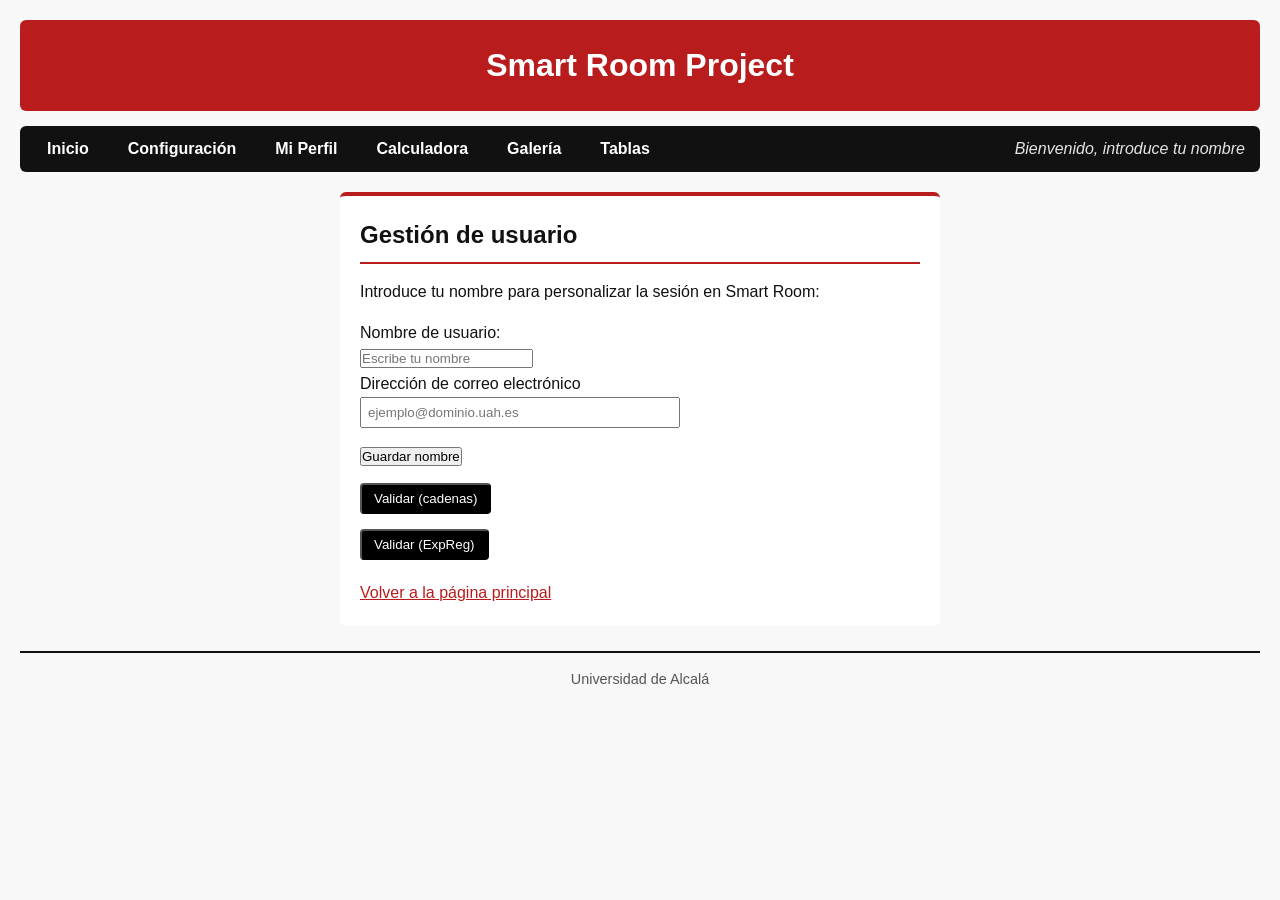
<file: minombre.html>
<!DOCTYPE html>
<html lang="es">
<head>
  <meta charset="UTF-8">
  <meta name="viewport" content="width=device-width, initial-scale=1.0">
  <meta name="description" content="Gestión y personalización de usuario en Smart Room">
  <title>Smart Room Project - Modificar Nombre</title>
  <link rel="stylesheet" href="css/iroom.css">
</head>

<body>
  <!--Encabezado principal-->
  <header>
    <h1>Smart Room Project</h1>
  </header>

  <!--Creamos el menu de navegacion-->
  <div class="menu-container">
    <nav>
      <ul>
        <li><a href="index.html">Inicio</a></li>
        <li><a href="config.html">Configuración</a></li>
        <li><a href="minombre.html">Mi Perfil</a></li>
        <li><a href="calculadora.html">Calculadora</a></li>
        <li><a href="galeria.html">Galería</a></li>
        <li><a href="tablas.html">Tablas</a></li>
      </ul>
    </nav>
    <!--Añadimos tambien el saludo al usuario con el id info-aside para cambiarlo luego con el script-->
    <aside id="info-aside">Bienvenido, introduce tu nombre</aside>
  </div>
  
  <main>
    <!--Ahora en el main lo que vamos a crear es una seccion en la que se incluira un titulo, una explicacion y un formulario en la que el usuario introducirá su nombre-->
    <!--Le añadimos la clase card para modificarlo posteriormente en el archivo de estilos-->
    <section class="card" style="max-width: 600px; margin: 0 auto; width: 100%;">
      <h2>Gestión de usuario</h2> <!--Titulo que aparecerá al principio-->
      <!--Explicacion de lo que debe de hacer el usuario-->
      <p>Introduce tu nombre para personalizar la sesión en Smart Room:</p>
      
      <!--Lo siguiente será crear el formulario con el id name-form-->
      <form id="name-form" style="margin-top: 15px;">
        <!--Encima de la casilla donde irá el nombre pondremos nombre de usuario-->
        <p>
          <!--Creamos un label para identificarlo luego con el nombre introducido-->
          <label for="fname">Nombre de usuario:</label><br>
          <!--El input será de tipo texto y le ponemos de id y de nombre el fname para reconocerlo en el script y guardar el nombre en localstorage bajo el id fname-->
          <input type="text" id="fname" name="fname" required placeholder="Escribe tu nombre">
        </p>

        <!-- PRACTICA 2: APARTADO 3 -->
        <!-- Campo para el correo electronico -->
         <p>
          <label for="email">Dirección de correo electrónico</label><br>
          <input type="text" id="email" name="email" placeholder="ejemplo@dominio.uah.es" style="width: 100%; max-width: 320px; padding: 6px;">
         </p>
        
        <!--Ahora creamos el boton de enviar y modificamos su interior para que aparazca guardar nombre-->
        <p style="margin-top: 15px;">
          <button type="submit" id="btn-submit">Guardar nombre</button>
        </p>

        <!-- PRACTICA 2: APARTADO 3 -->
        <!-- Configuramos los dos botones independientes que validaran la estructura del correo -->
         <!-- Botona para la comprobacion de cadenas -->
        <p style="margin-top: 15px; display: flex; gap: 10px; flex-wrap: wrap;">
          <button type="button" id="btn-val-cadenas" style="background-color: #000000; color: #ffffff; padding: 6px 12px; border-radius: 4px; cursor: pointer;">
            Validar (cadenas)
          </button>
        </p>
        <!-- Boton para la comprobacion de expresiones regulares -->
        <p style="margin-top: 15px; display: flex; gap: 10px; flex-wrap: wrap;">
          <button type="button" id="btn-val-regex" style="background-color: #000000; color: #ffffff; padding: 6px 12px; border-radius: 4px; cursor: pointer;">
            Validar (ExpReg)
          </button>
        </p>

        <!-- Mensaje de confirmacion del email guardado -->
        <p id="email-feedback-msg" style="margin-top: 15px; font-weight: bold;"></p>

      </form>
      
      <!--Esto aparecerá cuando el usuario introduzca su nombre indicandole si todo ha ido bien o no, se realiza mediante un script-->
      <p id="feedback-msg" style="margin-top: 15px; font-weight: bold;"></p>
      
      <!--Le dejamos al usuario una opcion para poder volver a la pagina principal una vez haya guardado el nombre-->
      <p style="margin-top: 20px;">
        <!--Lo enlazamos con la url de la pagina principal y le añadimos un color rojo y le añadimos la linea por pura estetica. Ademas le decimos que ponga volver a la pagina principal-->
        <a href="index.html" style="color: #b91c1c; text-decoration: underline;">Volver a la página principal</a>
      </p>
    </section>
  </main>

  <footer>
    <p>Universidad de Alcalá</p>
  </footer>
  
  <!--Siguiendo por los scripts, en este caso tendremos 2, uno para guardar el nombre y mostrarlo y otro para mostrar el mensaje de feedback-->
  <script>
    //"Definimos" las variables y las guardamos para hacer uso de ellas
    //Definimos form para que apunte al formulario 
    const form = document.getElementById('name-form');
    //Definimos fnameInput para guardar el dato que ha introducido el usuario (el nombre de usuario)
    const fnameInput = document.getElementById('fname');
    //Definimos feedback para posteriormente mostrar el mensaje dependiendo del resultado del formulario
    const feedback = document.getElementById('feedback-msg');
    //Definimos aside para que apunte exactamente al texto que modificaremos cuando el usuario introduzca el nombre
    const aside = document.getElementById('info-aside');
    
    //Al abrir la página, si ya existe un nombre en localStorage lo mostramos
    const savedName = localStorage.getItem('fname');
    if (savedName) {
      fnameInput.value = savedName;
      aside.textContent = `Usuario actual: ${savedName}`;
    }
    
    // En el caso de que no exista un nombre guardado en LocalStorage o se actualice modificaremos el mensaje y le mostraremos el mensaje de feedback
    //1º interceptamos el envio del formulario para procesar sin tener que recargar la pagina
    form.addEventListener('submit', (e) => {
      e.preventDefault(); //Evita la recarga de la pagina al hacer click en el boton de enviar

      //Guardamos en nameValue el texto introducido por el usuario y le borramos los espacios al inicio y al final
      const nameValue = fnameInput.value.trim();
      
      //Si lo guardamos bien y todo sale correcto guardamos con setItem en localStorage con el id fname y el valor del texto introducido por el usuario
      if (nameValue) {
        localStorage.setItem('fname', nameValue);
        //Despues definimos el estilo del mensaje de feedback
        feedback.style.color = "#2ECC71";
        //Modificamos el mensaje de feedback para mostrar que se guardó correctamente
        feedback.textContent = `¡Nombre "${nameValue}" guardado correctamente!`;
        //Modificamos el mensaje para que salga el nombre del usuario
        aside.textContent = `Usuario actual: ${nameValue}`;
      }
    });

    // PRACTICA 2: APARTADO 3
    // Script de la validacion del correo electronico
    const emailInput = document.getElementById('email');
    const emailFeedback = document.getElementById('email-feedback-msg');
    const btnCadenas = document.getElementById('btn-val-cadenas');
    const btnRegex = document.getElementById('btn-val-regex');

    // Primera validacion: Validacion de cadenas
    function validarEmailConCadenas(email){
      //Primero eliminamos espacios del email recibido
      const str = email.trim();

      //Despues comprobamos que el email no esta vacio
      if (str.length === 0 || str.includes(' ')){
        return false;
      }

      //Ahora comprobamos que el email tiene un @
      const primerArroba = str.indexOf('@');
      const ultimoArroba = str.lastIndexOf('@');

      //Si no hay un arroba o hay mas de uno es invalido
      if (primerArroba === -1 || primerArroba !== ultimoArroba){
        return false;
      }

      //Si llegamos a este punto todo esta bien por lo que Ahora
      //Separamos la parte del usuario y la parte del dominio
      const usuario = str.slice(0, primerArroba);
      const dominio = str.slice(primerArroba + 1);

      //Ahora comprobamos que ni la parte del usuario ni la parte del dominio esten vacias
      if (usuario.length === 0 || dominio.length === 0){
        return false;
      }

      //Ahora validamos la estructura del dominio
      //El dominio no puede empezar ni terminar con un .
      if (dominio.startsWith('.') || dominio.endsWith('.')){
        return false;
      }

      //Ahora descomponemos el dominio para saber su subdominio separado por el .
      const partesDominio = dominio.split('.');

      //Tiene que haber al menos 2 partes para que sea validamos
      if (partesDominio.length < 2){
        return false
      }

      //Ahora, ninguna subparte del dominio debe estar vacia para evitar por ejemplo usuario@dominio..es
      for (const parte of partesDominio){
        if (parte.length === 0){
          return false;
        }
      }

      //Por ultimo el TLD final tiene que tener al menos 2 caracteres
      const tld = partesDominio[partesDominio.length - 1]; //De esta forma cogemos siempre el ultimo elemento que es el tld
      if (tld.length < 2){
        return false;
      }
      
      return true;
    }

      // Segunda validacion: Validacion mediante expresiones regulares
      function validarEmailConRegex(email){
        //Quitamos espacios al principio y al final
        const str = email.trim();
        //Creamos el patron 
        const patronEmail = /^[^\s@]+@[^\s@.]+(\.[^\s@.]+)*\.[^\s@.]{2,}$/; 
        // ^[^\s@]+         --> Parte del usuario con 1 o mas caracteres que no sean espacios ni @
        // @                --> Caracter @ obligatorio
        // [^\s@.]+         --> Primera parte del dominio
        // (\.[^\s@.]+)*    --> Posibles subdominios
        // \.[^\s@.]{2,}$/  --> Punto y TLD final con al menos 2 caracteres

        return patronEmail.test(str);
      }
      
      //Creamos la funcion para mostar el resultado de la comprobacion
      function mostrarResultadoValidacion(esValido, metodo){
        if (esValido){
          emailFeedback.style.color = "#2ECC71" //Color verde para demostrar que es valido
          emailFeedback.textContent = `[${metodo}] Dirección de correo válido.`;
        }
        else{
          emailFeedback.style.color = "#b91c1c" //Color rojo para demostrar que no es valido
          emailFeedback.textContent = `[${metodo}] Dirección de correo NO válido.`;
        }
      }
      // Ahora actvamos los eventos para que se ejecuten las comprobaciones al pulsar los botones
      //Evento para el boton de cadenas
      btnCadenas.addEventListener('click', () => {
        const valido = validarEmailConCadenas(emailInput.value);
        mostrarResultadoValidacion(valido, "Cadenas");
      });

      //Evento para el boton btnRegex
      btnRegex.addEventListener('click', () => {
        const valido = validarEmailConRegex(emailInput.value);
        mostrarResultadoValidacion(valido, "RegExp");
      });
    
  </script>
</body>
</html>
</file>
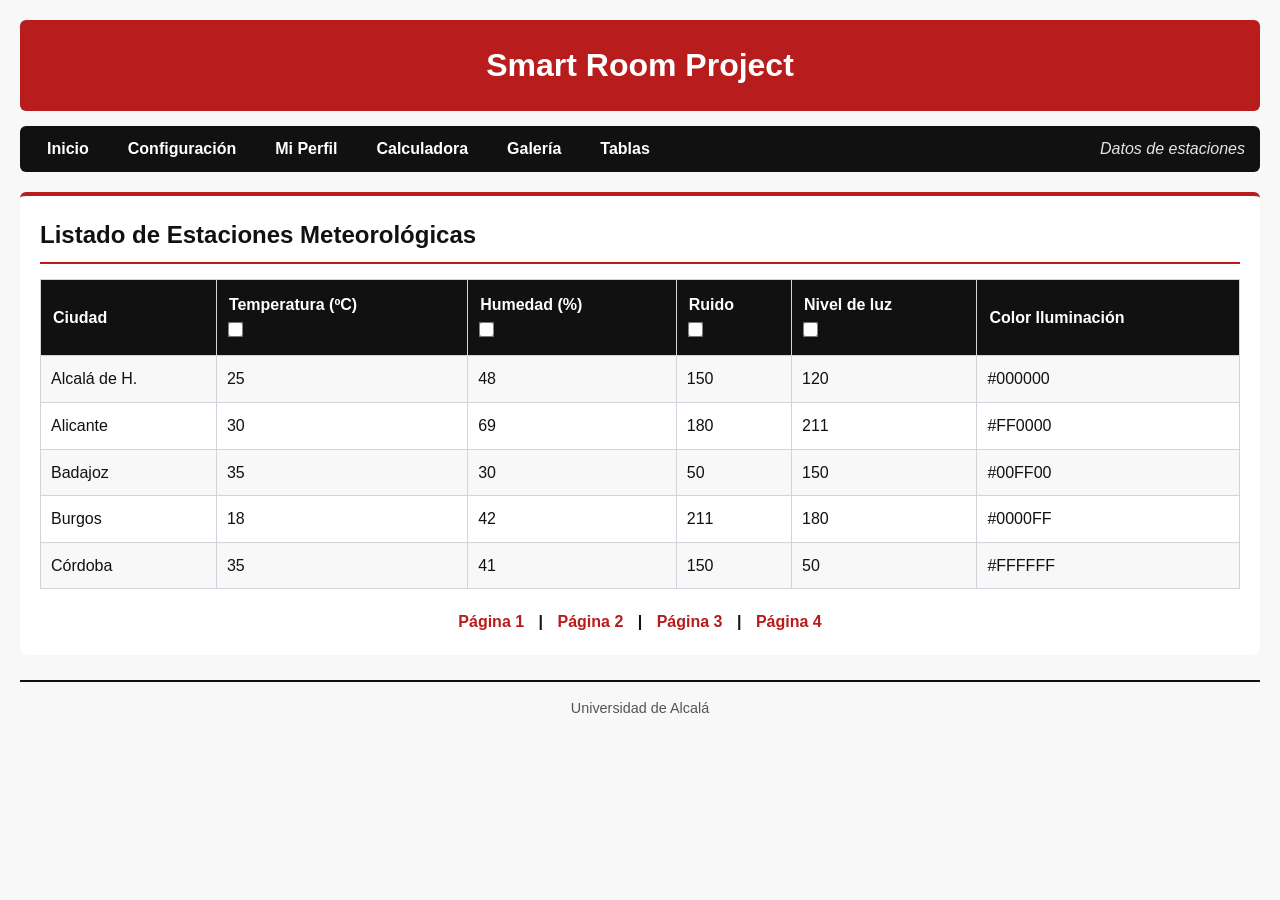
<file: tablas.html>
<!DOCTYPE html>
<html lang="es">
<head>
    <meta charset="UTF-8">
    <meta name="viewport" content="width=device-width, initial-scale=1.0">
    <title>Smart Room Project - Tablas</title>

    <link rel="stylesheet" href="css/iroom.css">

    <script src="https://code.jquery.com/jquery-3.7.1.min.js"></script>
</head>
<body>
    <!-- Encabezado principal -->
    <header>
        <h1>Smart Room Project</h1>
    </header>

    <!--Menú de navegación y saludo de usuario con la clase menu-container para reconocerlo en la hoja de estilos-->
    <div class="menu-container">
        <!--Ayudamos al usuario a navegar por la página y a reconocer el menu de navegacion-->
        <nav aria-label="Menu principal">
            <ul>
                <li><a href="index.html">Inicio</a></li>
                <li><a href="config.html">Configuración</a></li>
                <li><a href="minombre.html">Mi Perfil</a></li>
                <li><a href="calculadora.html">Calculadora</a></li>
                <li><a href="galeria.html">Galería</a></li>
                <li><a href="tablas.html">Tablas</a></li>
            </ul>
        </nav>
        <!--Complemento para información adicional-->
        <aside id="info-aside">Datos de estaciones</aside>
    </div>

    <main style="justify-content: center;">
        <section class="card" style="width: 100%;">
            <h2>Listado de Estaciones Meteorológicas</h2>

            <div id="contenedor-tablas">
                <div id="pagina1" class="tabla-bloque">
                    <table>
                        <thead>
                            <tr>
                                <th>Ciudad</th>
                                <th>Temperatura (ºC)<br><input type="checkbox" class="check-hist" data-col="1" data-name="Temperatura (ºC)"></th>
                                <th>Humedad (%)<br><input type="checkbox" class="check-hist" data-col="2" data-name="Humedad (%)"></th>
                                <th>Ruido<br><input type="checkbox" class="check-hist" data-col="3" data-name="Ruido"></th>
                                <th>Nivel de luz<br><input type="checkbox" class="check-hist" data-col="4" data-name="Nivel de luz"></th>
                                <th>Color Iluminación</th>
                            </tr>
                        </thead>
                        <tbody>
                            <tr><td>Alcalá de H.</td><td>25</td><td>48</td><td>150</td><td>120</td><td>#000000</td></tr>
                            <tr><td>Alicante</td><td>30</td><td>69</td><td>180</td><td>211</td><td>#FF0000</td></tr>
                            <tr><td>Badajoz</td><td>35</td><td>30</td><td>50</td><td>150</td><td>#00FF00</td></tr>
                            <tr><td>Burgos</td><td>18</td><td>42</td><td>211</td><td>180</td><td>#0000FF</td></tr>
                            <tr><td>Córdoba</td><td>35</td><td>41</td><td>150</td><td>50</td><td>#FFFFFF</td></tr>
                        </tbody>
                    </table>
                </div>

                <div id="pagina2" class="tabla-bloque" style="display: none;">
                    <table>
                        <thead>
                            <tr>
                                <th>Ciudad</th>
                                <th>Temperatura (ºC)<br><input type="checkbox" class="check-hist" data-col="1" data-name="Temperatura (ºC)"></th>
                                <th>Humedad (%)<br><input type="checkbox" class="check-hist" data-col="2" data-name="Humedad (%)"></th>
                                <th>Ruido<br><input type="checkbox" class="check-hist" data-col="3" data-name="Ruido"></th>
                                <th>Nivel de luz<br><input type="checkbox" class="check-hist" data-col="4" data-name="Nivel de luz"></th>
                                <th>Color Iluminación</th>
                            </tr>
                        </thead>
                        <tbody>
                            <tr><td>Madrid</td><td>22</td><td>55</td><td>190</td><td>140</td><td>#FF5733</td></tr>
                            <tr><td>Barcelona</td><td>26</td><td>70</td><td>170</td><td>190</td><td>#33FF57</td></tr>
                            <tr><td>Valencia</td><td>28</td><td>65</td><td>160</td><td>200</td><td>#3357FF</td></tr>
                            <tr><td>Sevilla</td><td>38</td><td>35</td><td>140</td><td>110</td><td>#F033FF</td></tr>
                            <tr><td>Zaragoza</td><td>20</td><td>50</td><td>130</td><td>160</td><td>#FFF033</td></tr>
                        </tbody>
                    </table>
                </div>
                
                <!-- Página 3 HTML vacío que se llenará con XML mediante JS -->
                <div id="pagina3" class="tabla-bloque" style="display: none;">
                    <table>
                        <thead>
                            <tr>
                                <th>Ciudad</th>
                                <th>Temperatura (ºC)<br><input type="checkbox" class="check-hist" data-col="1" data-name="Temperatura (ºC)"></th>
                                <th>Humedad (%)<br><input type="checkbox" class="check-hist" data-col="2" data-name="Humedad (%)"></th>
                                <th>Ruido<br><input type="checkbox" class="check-hist" data-col="3" data-name="Ruido"></th>
                                <th>Nivel de luz<br><input type="checkbox" class="check-hist" data-col="4" data-name="Nivel de luz"></th>
                                <th>Color Iluminación</th>
                            </tr>
                        </thead>
                        <tbody id="body-pag3"></tbody>
                    </table>
                </div>

                <!-- PÁGINA 4 html vacio que se llenara con un JSON mediante jQuery -->
                <div id="pagina4" class="tabla-bloque" style="display: none;">
                    <table>
                        <thead>
                            <tr>
                                <th>Ciudad</th>
                                <th>Temperatura (ºC)<br><input type="checkbox" class="check-hist" data-col="1" data-name="Temperatura (ºC)"></th>
                                <th>Humedad (%)<br><input type="checkbox" class="check-hist" data-col="2" data-name="Humedad (%)"></th>
                                <th>Ruido<br><input type="checkbox" class="check-hist" data-col="3" data-name="Ruido"></th>
                                <th>Nivel de luz<br><input type="checkbox" class="check-hist" data-col="4" data-name="Nivel de luz"></th>
                                <th>Color Iluminación</th>
                            </tr>
                        </thead>
                        <tbody id="body-pag4"></tbody>
                    </table>
                </div>
            </div>

            <div class="paginacion-container">
                <a href="#" class="page-link" data-target="#pagina1">Página 1</a> |
                <a href="#" class="page-link" data-target="#pagina2">Página 2</a> |
                <a href="#" class="page-link" data-target="#pagina3">Página 3</a> |
                <a href="#" class="page-link" data-target="#pagina4">Página 4</a>
            </div>

            <!-- Contenedor vacion donde se dibujará el histograma -->
            <div id="histograma-container">
                <div id="histograma-titulo">Título del gráfico</div>
                <div id="histograma-barras"></div>
            </div>

        </section>
    </main>

    <footer>
        <p>Universidad de Alcalá</p>
    </footer>

    <!-- Script de JQUERY -->
    <script>
        $(document).ready(function(){
            // Al cargar la página, aplicamos el formato a la tabla de la pagina 1 que ya esta visible
            $('#pagina1 table').addClass('tabla-formateada');

            //Función 1: AJAX con JAVASCRIPT para leer XML (Página 3)
            function cargarPagina3XML() {
                //XMLHttpRequest es el objeto nativo de Javascript para hacer peticiones al servidor
                const xhr = new XMLHttpRequest();
                xhr.open('GET', 'datos/pagina3.xml', true);
        
                //Cuando el servidor responda...
                xhr.onload = function() {
                    if (xhr.status === 200) {
                        const xml = xhr.responseXML;
                        const estaciones = xml.getElementsByTagName('estacion');
                        let filasHTML = '';
            
                        // Recorremos los datos de XML y construimos las filas de la tabla a mano
                        for (let i = 0; i < estaciones.length; i++) {
                            const ciudad = estaciones[i].getElementsByTagName('ciudad')[0].textContent;
                            const temp = estaciones[i].getElementsByTagName('temperatura')[0].textContent;
                            const hum = estaciones[i].getElementsByTagName('humedad')[0].textContent;
                            const ruido = estaciones[i].getElementsByTagName('ruido')[0].textContent;
                            const luz = estaciones[i].getElementsByTagName('luz')[0].textContent;
                            const color = estaciones[i].getElementsByTagName('color')[0].textContent;
              
                            filasHTML += `<tr><td>${ciudad}</td><td>${temp}</td><td>${hum}</td><td>${ruido}</td><td>${luz}</td><td>${color}</td></tr>`;
                        }
            
                        //Inyectamos las filas generadas en el HTML y le damos formato
                        document.getElementById('body-pag3').innerHTML = filasHTML;
                        $('#pagina3 table').addClass('tabla-formateada');
                    }
                };
                xhr.send();
            }

            //Función 2: AJAX con JQUERY para leer JSON (Página 4)
            function cargarPagina4JSON() {
                // $.ajax es mucho más directo y convierte los datos automáticamente
                $.ajax({
                    url: 'datos/pagina4.json',
                    type: 'GET',
                    dataType: 'json',
                    success: function(datos) {
                        let filasHTML = '';
            
                        // Recorremos el JSON y construimos las filas
                        $.each(datos, function(index, estacion) {
                            filasHTML += `<tr><td>${estacion.ciudad}</td><td>${estacion.temperatura}</td><td>${estacion.humedad}</td><td>${estacion.ruido}</td><td>${estacion.luz}</td><td>${estacion.color}</td></tr>`;
                        });
            
                        // Inyectamos las filas y aplicamos formato
                        $('#body-pag4').html(filasHTML);
                        $('#pagina4 table').addClass('tabla-formateada');
                    }
                });
            }

            // Lógica de los botones de paginación
            $('.page-link').click(function(evento) {
                evento.preventDefault(); 
                const destino = $(this).attr('data-target');
        
                $('.tabla-bloque').hide();
                $(destino).fadeIn(300);

                //Desmarcamos todos los checkbox y ocultamos el grafico viejo al cambiar de pagina
                $('.check-hist').prop('checked', false);
                $('#histograma-container').hide();

                if (destino === '#pagina1' || destino === '#pagina2') {
                    $(destino).find('table').addClass('tabla-formateada');
                }
                else if (destino === '#pagina3'){
                    cargarPagina3XML();
                }
                else if (destino === '#pagina4'){
                    cargarPagina4JSON();
                }
            });

            // Ahora es cuando generamos el histograma
            //Usamos .on() para que funciones tambien en las tablas que se cargan con AJAX
            $(document).on('change', '.check-hist', function(){
                // El enunciado pide que solo este marcado 1 a la vez
                $('.check-hist').not(this).prop('checked', false);

                // Si el usuario acaba de marcar la casilla
                if ($(this).is(':checked')) {
                    const indiceColumna = $(this).data('col'); //Con esto sabemos que columna se ha marcado
                    const nombreColumna = $(this).data('name'); //Con esto sabemos que titulo ponerle al gráfico

                    //Buscamos que tabla se está viendo ahora mismo
                    const tablaActiva = $('.tabla-bloque:visible table');

                    let datosGrafico = [];
                    let valorMaximo = 0;

                    //Leemos los datos directamente del html de la tablaActiva
                    tablaActiva.find('tbody tr').each(function(){
                        const ciudad = $(this).find('td').eq(0).text();

                        //.eq(indice) selecciona la celda de la columna elegida
                        const valor = parseFloat($(this).find('td').eq(indiceColumna).text()) || 0;

                        if (valor > valorMaximo) {valorMaximo = valor;}
                        datosGrafico.push({ciudad: ciudad, valor: valor});
                    });

                    // Empezamos a generar el codigo HTML para las histograma-barras
                    let htmlBarras = '';

                    datosGrafico.forEach(function(item){
                        // Calculamos el porcentaje usando regla de translateX
                        let anchoPorcentaje = valorMaximo > 0 ? (item.valor /valorMaximo) * 95 : 0;

                        htmlBarras += `
                            <div class="hist-row">
                                <div class="hist-label">${item.ciudad}</div>
                                <div class="hist-bar-container">
                                    <div class="hist-bar" style="width: ${anchoPorcentaje}%" title="Valor: ${item.valor}"></div>
                                </div>
                            </div>
                        `;
                    });

                    // Ponemos el titulo, metemos el HTML generado y lo mostramos
                    $('#histograma-titulo').text(nombreColumna);
                    $('#histograma-barras').html(htmlBarras);
                    $('#histograma-container').slideDown(400); //Aparece deslizandose
                }

                else {
                    // Si el usuario desmarca la casilla, ocultamos el gráfico
                    $('#histograma-container').slideUp(200);
                }
            });
        });
    </script>
</body>
</html>
</file>
<file: css/iroom.css>
/*-------PRACTICA 1-------*/
/*Este archivo es para todos los estilos de la web y tener el codigo lo mas limpio y accesible posible*/
/*Lo primero sera configurar como el navegador calcula el tamaño total de los elementos html que haya en la web*/
/*El * es para hacer la configuracion universal y se aplique a todos los elementos de la web, en este caso a todos los modelos de caja estandar*/
/*Al poner el * y el margin y padding a 0 lo que estamos haciendo es la tecnica CSS Reset pque sirve para eliminar los estilos por defecto de los navegadores y para controlar totalmente el diseño*/
* {
  box-sizing: border-box;
  /**/
  margin: 0;
  padding: 0;
}

/*Body en la hoja de estilos sirve para definir el fondo general, la tipografia y los margenes por defecto*/
body {
  /*Tipografía general*/
  font-family: Arial, Helvetica, sans-serif;
  /*line-height es para indicar el espaciado entre las lineas de texto*/
  line-height: 1.6;
  /*Indica el color principal del texto de la web*/
  color: #111111;     
  /*Color del fondo de la web por defecto*/         
  background-color: #f8f8f8;
  /*padding sirve para generar espacio entre entre el contenido de un elemento y su propio borde*/   
  padding: 20px;
}

/*Estilo para la cabecera y título principal, en este caso Smart Room Project*/
header {
  /*Color de fondo roja*/
  background-color: #b91c1c;
  /*Color de las letras*/
  color: #ffffff;     
  /*Margenes de la cabecera con el final del elemento*/        
  padding: 20px;
  /*Texto centrado*/
  text-align: center;
  /*Sirve para redondear las esquinas del borde del elemento*/
  border-radius: 6px;
  /*Margen por debajo del elemento*/
  margin-bottom: 15px;
}

/*Con esto modificaremos los titulos h1 que esten detro de header para que solo se modifiquen los que nosotros queremos que se vean de la forma que hemos configurado antes*/
/*En este caso solo tenemos en header y con h1 a los titulos de Smart Room Project por lo que solo se verá afectado este titulo segun las especificaciones anteriores*/
header h1 {
  /*Ademas le decimos que haga el tamaño del texto de 2rem. Rem es la medida recomendada por si el usuario decide cambiar el tamaño de la letra en su navegador*/
  font-size: 2rem;
  /*Esto es para indicar que queremos que la letra del texto sea mas gorda de lo normal*/
  font-weight: bold;
}

/*Ahora configuraremos el menu de navegacion que usamos en las tres paginas con la clase menu-container*/
.menu-container {
  /*De esta forma colocaremos los elementos en fila facilmente, para que quede esteticamente las opciones de Inicio, configuracion y nombre*/
  display: flex;
  /*Con space-between indicamos que queremos los elementos distribuidos uniformemente empezando por la izquierda con el primer elemento siguiendo hacia la derecha hasta el ultimo*/
  justify-content: space-between;
  /*Centramos los items en el centro del contenedor para que quede justo en el medio, con el mismo margen arriba y abajo*/
  align-items: center;
  /*Color de fondo*/
  background-color: #111111;
  /*Esto creará un margen entre los diferentes elementos de la pagina de 10px vertical y 15px horizontal */ 
  padding: 10px 15px;
  /*Redondeamos los bordes del contenedor*/
  border-radius: 6px;
  /*Margen por debajo del contendor*/
  margin-bottom: 20px;
}

/*Seguimos con la configuracion de la listas desordenadas que haya en el codigo*/
nav ul {
  /*No le atribuimos ningun estilo como puntos, guiones etc*/
  list-style: none;
  /*Colocamos los elementos uno encima de otro ya que el unico hijo de nav es ul por lo que este se comporta como un elemento flexible pero los elementos de li si*/
  display: flex;
  /*Espacio entre los elementos de la lista*/
  gap: 15px;
}

/*Esta configuracion es para el menu de navegacion de Inicio, Configuracion y nombre*/
nav a {
  /*Descartamos el subrayado azul que le ponen los navegadores por defecto*/
  text-decoration: none;
  /*Le ponemos color blanco al texto ya que el fondo es negro*/
  color: #ffffff; 
  /*Letra gorda*/ 
  font-weight: bold;
  /*Espaciado para el boton de 6px vertical y 12 px horizontal*/
  padding: 6px 12px;
  /*Redondeado del boton*/
  border-radius: 4px;
}

/*Estilo para el mensaje que aparece en el lateral del menu el cual es modificado por los scripts*/
#info-aside {
  /*Aplicamos tipografia cursiva*/ 
  font-style: italic;
  /*Color blanco pero con tono grisaceo*/
  color: #e5e5e5;   
}

/*Aplicamos estilo a las dos columnas de index.html*/
main {
  /*Contenedor flexible*/
  display: flex;
  /*Coloca los elementos en una linea horizontal (de esta forma habrá un contenedor al lado de otro)*/
  flex-direction: row;
  /*Distribuye los elementos empujando cada una en un extremo del contenedor*/
  justify-content: space-between;
  /*Separacion entre ambos elementos*/
  gap: 50px;
  /*Alineamos los elementos al borde superior*/
  align-items: flex-start;
  /*Ocupamos la totalidad del ancho de la pagina*/
  width: 100%;
}

/*Estilo para los elementos del main (datos de la habitacion, datos de los sensores)*/
.room-data,
.sensor-data,
.card {
  /*Permitimos que las columnas crezcan, encojan y se repartan el ancho al 50%*/
  flex: 1 1 0;
  /*Evitamos elementos anchos*/
  min-width: 0;
  /*Color de fondo*/
  background-color: #ffffff;
  /*Espacio interno para separar el texto de los bordes*/
  padding: 20px;
  /*Redondeamos el contenedor*/
  border-radius: 6px;
  /*Línea roja en el borde de arriba por estetica*/
  border-top: 4px solid #b91c1c;
}

/*Estilo para los titulos de cada tarjeta*/
.room-data h2,
.sensor-data h2,
.card h2 {
  /*Color del titulos*/
  color: #111111; 
  /*Linea roja para diferenciar el titulo de los datos*/ 
  border-bottom: 2px solid #b91c1c;
  /*Espacio interior entre el texto y la linea roja*/
  padding-bottom: 8px;
  /*Margen exterior por debajo de la linea roja*/
  margin-bottom: 15px;
}

/*Estilo de la lista no ordenada de la seccion de la habitacion*/
.room-data ul {
  /*Evitamos puntos o guiones*/
  list-style: none;
  /*Margen inferior para separarlo de la imagen*/
  margin-bottom: 15px;
}

/*Espacio de cada elemento de la lista*/
.room-data li {
  margin-bottom: 8px;
}

/*Estilo del enlace de google maps*/
.room-data a {
  color: #b91c1c;           
  font-weight: bold;
  text-decoration: underline;
}

/*Estilo del contenedor de la imagen*/
figure {
  /*Centramos la foto y el texto descriptivo*/
  text-align: center;
  /*margen para que no se junte con los elementos de la lista*/
  margin-top: 15px;
}

/*Comportamiento de la foto*/
figure img {
  /*Evitamos que la imagen se desborde en las pantallas pequeñas*/
  max-width: 100%;
  /*Relacion original para no deformar la imagen*/
  height: auto;
  /*Redondeamos las esquinas*/
  border-radius: 4px;
  /*Ponemos un borde negro*/
  border: 2px solid #111111;
}

/*Pie de foto de la imagen*/
figcaption {
  /*Tamaño de la fuente*/
  font-size: 0.85rem;
  color: #555555;
  margin-top: 5px;
}

/*Estructura de la base de los sensores*/
table {
  /*Ocupamos todo el ancho posible de la columna*/
  width: 100%;
  /*Introducimos una linea divisoria entre los elementos de la tabla*/
  border-collapse: collapse;
  margin-top: 10px;
}

/*Formato para los encabezados de la tabla y de los datos*/
th, td {
  /*Relleno interno v h*/
  padding: 10px 12px;
  /*Pegamos el texto a la izquierda*/
  text-align: left;
}

/*Estilo para solo los encabezados de la tabla*/
th {
  /*Color negro de fondo*/
  background-color: #111111;
  /*Color de las letras*/
  color: #ffffff;              
  font-weight: bold;
}

/*Estilo para el formulario de la configuracion*/
.form-container {
  /*Contenedor flexible*/
  display: flex;
  /*Separacion entre las dos columnas*/
  gap: 50px;
  /*Ocupamos todo el ancho disponible*/
  width: 100%;
  /*Alineamos arriba*/
  align-items: flex-start;
}

/*Borramos la linea que sale por defecto en los fieldsets*/
fieldset.card{
  border: none;
  border-top: 4px solid #b91c1c;
  display: block;
}

/*Ocupamos todo el ancho horizontal*/
fieldset.card legend{
  width: 100%;
}


/*Estilo del pie de pagina*/
footer {
  /*Alineamos al centro*/
  text-align: center;
  margin-top: 25px;
  padding: 15px;
  color: #555555;
  /*Linea separatoria*/
  border-top: 2px solid #111111; 
  /*Tamaño de la letra*/
  font-size: 0.9rem;
}

/*Diseño para pantallas móviles*/
@media (max-width: 768px) {
  /*Convertimos la distribucion horizontal de dos columnas en una sola vertical*/
  main,
  .form-container {
    flex-direction: column;
  }
  
  /*Apila los elementos de la barra de navegacion verticalmente*/
  .menu-container {
    flex-direction: column;
    gap: 10px;
    text-align: center;
  }
}

/*-------PRACTICA 2-------*/
/*Estilo para la ventana modal*/

/*Fondo oscuro para la pantalla que hay detras de la ventana modal*/
.modal-overlay{
  display: none; /*Oculto hasta que se active el script de java*/
  position: fixed; /*Fijo relativo a la ventana del navegador*/
  top: 0; /*Alineado con el borde superior*/
  left: 0;
  width: 100%; /*Ocupamos todo el ancho del viewport*/
  height: 100%; /*Ocupamos todo el alto del viewport*/
  background-color: rgba(0, 0, 0, 0.6); /*Color negro con opacidad del 60%*/  
  z-index: 1000; /*Capa superior alta para asegurarnos de que queda por encima del contenido*/
  justify-content: center; /*Contenedor flexible para centrar la tarjeta de dialogo*/
  align-items: center; /*Para que la ventana modal quede centrada verticalmente*/
}

/*Caja blanca central de la ventana modal*/
.modal-box{
  background-color: #ffffff; /*Fondo blanco*/
  padding: 25px 30px; /*Relleno interno de 25ps de alto y bajo y 30px de los lados*/
  border-radius: 8px; /*Redondeo de las esquinas del cuadro*/
  max-width: 420px; /*Le asignamos ancho maximo para que no se extienda en pantallas grandes*/;
  width: 90%; /*Ancho para ajustarse a pantallas moviles*/
  text-align: center; /*Centrado de los textos y botones*/
}

/*Titulo de la ventana modal*/
.modal-box h3{
  color: #b91c1c; /*Mantenemos el rojo que he usado en toda la practica*/
  margin-bottom: 12px; /*Margen inferior para separarlo del mensaje*/
}

/*Mensaje explicativo o lista de errores de la ventana modal*/
.modal-box p{
  color: #333333;
  font-size: 0.95rem; /*Tamaño de fuente*/
  margin-bottom: 20px; /*Margen para que no se junte con el boton*/
  white-space: pre-line; /*Permite que los saltos de linea (\n) generados en el script se muestren como lineas separadas*/
}

/*Boton de confirmacion o cierre de la ventana modal*/
.modal-box button{
  background-color: #b91c1c; /*Color rojo de siempre*/
  color:#ffffff; /*Color de las letras*/
  border: none; /*Eliminamos el borde por defecto*/
  padding: 8px 24px; /*Espaciado interno*/
  font-size: 1rem;
  font-weight: bold; /*Texto en negrita*/
  border-radius: 4px;
  cursor: pointer; /*Cursor tipo puntero al pasar el raton*/
}

/*Contenedor del texto e indicador visual de la contraseña*/
.password-indicator-container{
  margin-top: 6px; /*Separacion superior respecto al campo input*/
  font-size: 0.85rem; /*Texto informativo mas pequeño*/
}

/*Fondo gris de la barra de progreso*/
.password-meter-bar{
  height: 6px; /*Altura de la barra*/
  width: 100%; /*Todo el ancho disponible*/
  background-color: #e5e7eb; /*Color de fondo cuando esta vacia*/
  border-radius: 3px;
  margin-top: 4px; /*Margen con el texto indicador*/
  overflow: hidden; /*Oculta cualquier desbordamiento interno*/
  /*Si por ejemplo la contraseña es mas grande que la caja que hemos reservado, en vez de seguir escribiendo se oculta*/
}

/*Barra interna que se llena segun la longitud*/
.password-meter-progress{
  height: 100%; /*Ocupa todo el ancho disponible*/
  width: 0%; /*Inicialmente a 0 ya que el usuario no habra escrito nada*/
  background-color: #ef4444; /*Color inicial*/
  transition: width 0.3s ease, background-color 0.3s ease; /*Animacion para cambiar el ancho o el color*/
}

/*APARTADO 4*/
/*Contenedor principal para la calculadora*/
.calc-container{
  max-width: 420px;
  width: 100%;
  margin: 0 auto;
}

/*Pantalla de la calculadora*/
.calc-screen{
  background-color: #111111;
  color: #ffffff;
  border-radius: 6px;
  padding: 15px;
  margin-bottom: 15px;
  text-align: right;
}

/*Indicador de escala en la pantalla*/
.calc-unit-badge{
  font-size: 0.9rem;
  color: #f87171;
  font-weight: bold;
  margin-bottom: 5px;
}

/*Digitos del resultado*/
.calc-display-digits{
  font-size: 2.2rem;
  font-family: monospace;
  overflow-x: auto;
  white-space: nowrap;
}

/*Fila de botones de conversion de escala*/
.scale-converter-group{
  margin-bottom: 15px;
}

.scale-label{
  font-size: 0.85rem;
  font-weight: bold;
  color: #555555;
  display: block;
  margin-bottom: 6px;
}

.scale-buttons{
  display: grid;
  grid-template-columns: repeat(3, 1fr);
  gap: 8px;
}

.scale-btn{
  background-color: #111111;
  color: #ffffff;
  border: none;
  padding: 8px;
  border-radius: 4px;
  cursor: pointer;
  font-weight: bold;
  transition: background-color 0.2s ease;
}

.scale-btn:hover{
  background-color: #b91c1c;
}

.scale-btn.active{
  background-color: #b91c1c;
}

/*Botonera de la calculadora*/
.calc-grid{
  display: grid;
  grid-template-columns: repeat(4, 1fr);
  gap: 8px;
}

.calc-btn{
  padding: 12px;
  font-size: 1.2rem;
  border-radius: 4px;
  cursor: pointer;
  border: 1px solid #d1d5db;
  transition: background-color 0.15 ease;
}

/*Botones numericos*/
.calc-btn.btn-num{
  background-color: #ffffff;
  color: #111111;
}

.calc-btn.btn-num:hover{
  background-color: #f3f4f6;
}

/*Operadores (+, -, *, /) */
.calc-btn.btn-op{
  background-color: #f3f4f6;
  color: #111111;
  font-weight: bold;
}

.calc-btn.btn-op:hover{
  background-color: #e5e7eb;
}

/* Boton de borrar */
.calc-btn.btn-clear{
  grid-column: span 2;
  background-color: #ef4444;
  color: #ffffff;
  font-weight: bold;
  border-color: #ef4444;
}

.calc-btn.btn-clear:hover{
  background-color: #dc2626;
}

/* Botón Igual (=) */
.calc-btn.btn-equals {
  grid-row: span 2;
  background-color: #b91c1c;
  color: #ffffff;
  font-weight: bold;
  border: none;
  font-size: 1.3rem;
}

.calc-btn.btn-equals:hover {
  background-color: #991b1b;
}

/* Cero que ocupa 2 columnas */
.calc-btn.btn-zero {
  grid-column: span 2;
}

/* Enlace de regreso */
.back-link-container {
  margin-top: 20px;
  text-align: center;
}

/*----------PRACTICA 3----------*/

/* Contenedor principal de la galeria que agrupa los botones y las imagenes */
.gallery-wrapper{
  display: flex;
  align-items: center;
  justify-content: center;
  gap: 15px;
  margin-top: 20px;
}

/* Contenedor tipo ventana que ocula las imagenes que se salen del ancho */
.gallery-viewport{
  width: 600px; /*Ancho del carrusel*/
  overflow: hidden; /*Todo lo que sobresalga de este ancho, se oculta*/
  border: 3px solid #111111;
  border-radius: 6px;
  background-color: #ffffff;
}

/* Tira larga donde iran colocadas todas las imagenes una al lado de la otra */
.gallery-track{
  display: flex; 
  transition: transform 0.4s ease-in-out;
}

/* Estilo individual para cada imagen */
.gallery-track img{
  width: 200px; /*Cada imagen ocupará 200px, por lo que cabrán 3 imagenes en el viewport de 600px*/
  height: 150px;
  object-fit: cover; /*Evita que la foto se deforme*/
  cursor: pointer;
}

/* Botones de control */
.nav-btn{
  background-color: transparent;
  color: #b91c1c;
  border: none;
  padding: 10px;
  font-size: 3rem;
  cursor: pointer;
  font-weight: bold;
  border-radius: 0;
}

.nav-btn:hover{
  color: #111111;
  background-color: transparent;
}

/* Caja foltante (tooltip) que aparecerá al pasar el ratón sobre una foto */
#info-box{
  position: absolute; /*Libre movimiento por la pantalla*/
  display: none;
  background-color: rgba(0, 0, 0, 0.8); /*Fondo negro semitransparente*/
  color: #ffffff;
  padding: 8px 12px;
  border-radius: 4px;
  pointer-events: none; /*Evita parpadeos al pasar el raton*/
  font-weight: bold;
}

/* Estilos para el menu de pagina debajo de la tabla */
.paginacion-container{
  text-align: center;
  margin-top: 20px;
  font-weight: bold;
}

.page-link{
  color: #b91c1c;
  text-decoration: none;
  margin: 0 10px;
  cursor: pointer;
}

.page-link:hover{
  text-decoration: underline;
  color: #111111;
}

/* Estilos de la tabla que jquery aplcará dinámicamente */
.tabla-formateada{
  width: 100%;
  border-collapse: collapse;
  margin-top: 15px;
}

.tabla-formateada th{
  background-color: #111111;
  color: #ffffff;
  padding: 12px;
  text-align: left;
  border: 1px solid #d1d5db;
}

.tabla-formateada td {
  padding: 10px;
  border: 1px solid #d1d5db;
}

/* Efecto cebra para las filas */
.tabla-formateada tr:nth-child(odd) td{
  background-color: #f8f8f8;
}

/* ----Practica 3 HISTOGRAMA---- */
#histograma-container{
  margin-top: 30px;
  padding: 20px;
  background-color: #ffffff;
  border-radius: 6px;
  border: 2px solid #b91c1c;
  display: none; 
}

#histograma-titulo{
  text-align: center;
  font-weight: bold;
  font-size: 1.2rem;
  margin-bottom: 20px;
}

.hist-row{
  display: flex;
  align-items: center;
  margin-bottom: 12px;
}

.hist-label{
  width: 120px;
  font-weight: bold;
  text-align: right;
  padding-right: 15px;
}

/* Fondo gris donde crecerá la barra */
.hist-bar-container{
  flex-grow: 1;
  background-color: #f3f4f6;
  border-radius: 4px;
  height: 30px;
}

/* La barra azul */
.hist-bar{
  height: 100%;
  background-color: #b91c1c;
  border: 1px solid #991b1b;
  border-radius: 4px;
  width: 0%;
  transition: width 0.5s ease-out;
}

/* Casillas de los encabezados */
.check-hist{
  margin-top: 5px;
  cursor: pointer;
  transform: scale(1.2);
}
</file>
